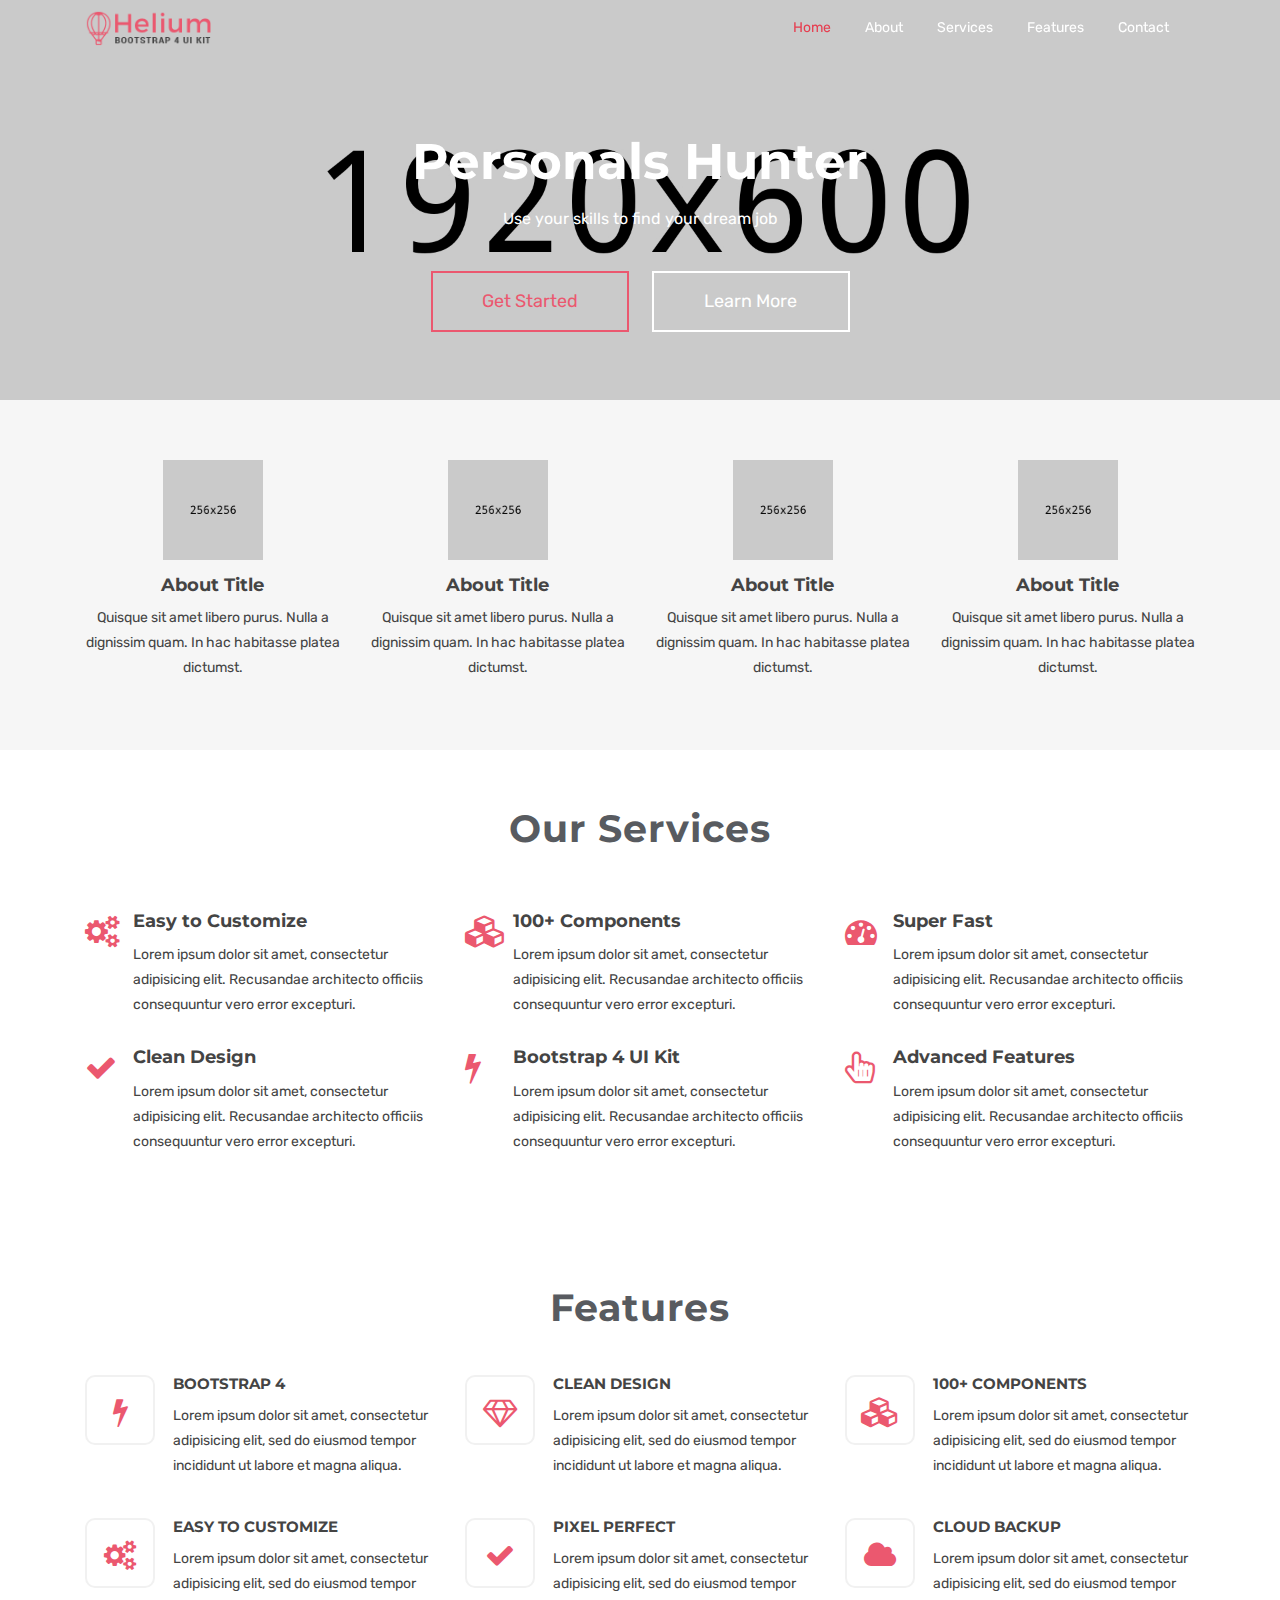
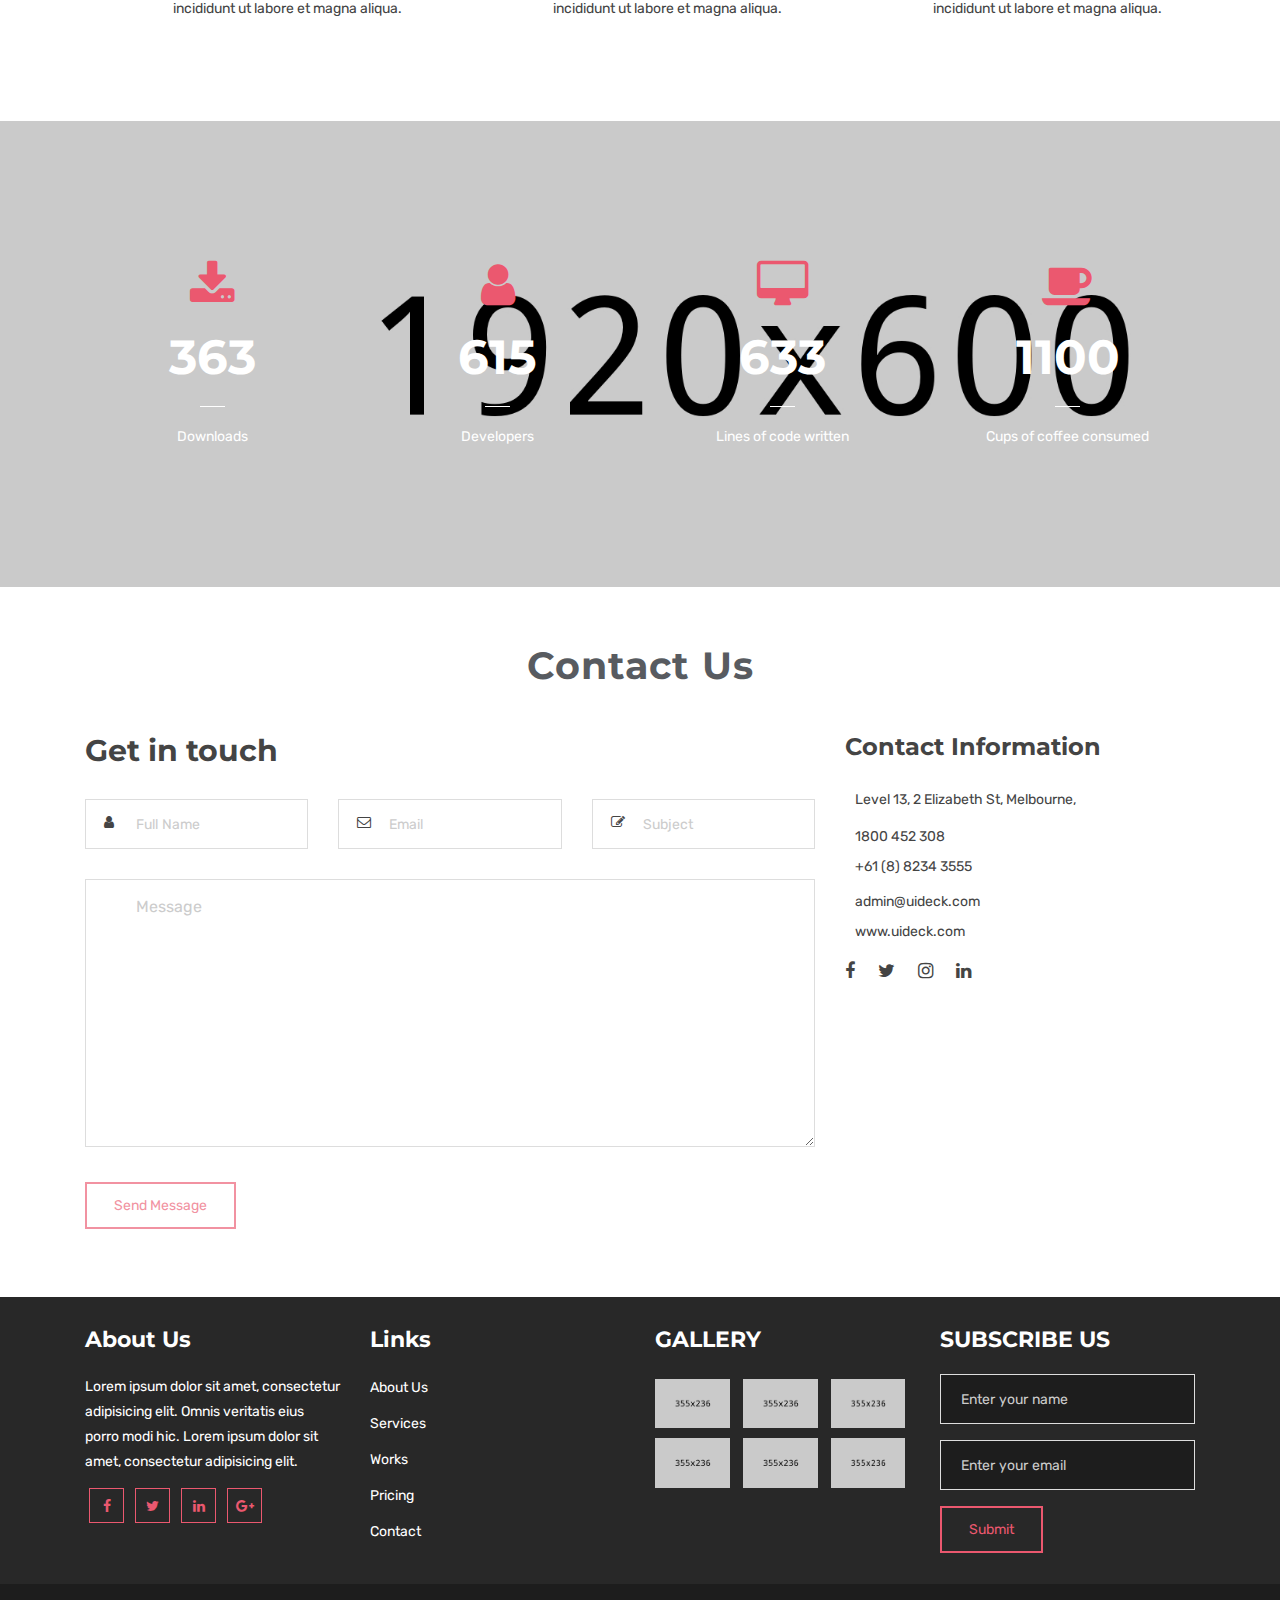
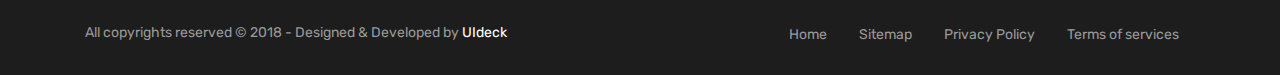
<file: www/index.html>
<!DOCTYPE html>
<html lang="en">
  <head>
    <!-- Required meta tags -->
    <meta charset="utf-8">
    <meta name="viewport" content="width=device-width, initial-scale=1, shrink-to-fit=no">

    <title>Helium - Bootstrap 4 Onepage Template</title>

    <!-- Bootstrap CSS -->
    <link rel="stylesheet" type="text/css" href="css/bootstrap.min.css" >
    <!-- Font -->
    <link rel="stylesheet" type="text/css" href="css/font-awesome.min.css">
    <!-- Slicknav -->
    <link rel="stylesheet" type="text/css" href="css/slicknav.css">
    <!-- Owl carousel -->
    <link rel="stylesheet" type="text/css" href="css/owl.carousel.css">
    <link rel="stylesheet" type="text/css" href="css/owl.theme.css">
    <!-- Animate -->
    <link rel="stylesheet" type="text/css" href="css/animate.css">
    <!-- Main Style -->
    <link rel="stylesheet" type="text/css" href="css/main.css">
    <!-- Extras Style -->
    <link rel="stylesheet" type="text/css" href="css/extras.css">
    <!-- Responsive Style -->
    <link rel="stylesheet" type="text/css" href="css/responsive.css">

  </head>
  <body>

    <!-- Header Area wrapper Starts -->
    <header id="header-wrap">
      <!-- Navbar Start -->
      <nav class="navbar navbar-expand-lg fixed-top scrolling-navbar indigo">
        <div class="container">
          <!-- Brand and toggle get grouped for better mobile display -->
          <div class="navbar-header">
            <button class="navbar-toggler" type="button" data-toggle="collapse" data-target="#main-navbar" aria-controls="main-navbar" aria-expanded="false" aria-label="Toggle navigation">
              <span class="navbar-toggler-icon"></span>
              <span class="icon-menu"></span>
              <span class="icon-menu"></span>
              <span class="icon-menu"></span>
            </button>
            <a href="index.html" class="navbar-brand"><img src="img/logo.png" alt=""></a>
          </div>
          <div class="collapse navbar-collapse" id="main-navbar">
            <ul class="navbar-nav mr-auto w-100 justify-content-end clearfix">
              <li class="nav-item active">
                <a class="nav-link" href="#sliders">
                  Home
                </a>
              </li>
              <li class="nav-item">
                <a class="nav-link" href="#about">
                  About
                </a>
              </li>
              <li class="nav-item">
                <a class="nav-link" href="#services">
                  Services
                </a>
              </li>
              <li class="nav-item">
                <a class="nav-link" href="#feature">
                  Features
                </a>
              </li>
              <li class="nav-item">
                <a class="nav-link" href="#contact">
                  Contact
                </a>
              </li>
            </ul>
          </div>
        </div>

        <!-- Mobile Menu Start -->
        <ul class="mobile-menu navbar-nav">
          <li>
            <a class="page-scroll" href="#sliders">
              Home
            </a>
          </li>
          <li>
            <a class="page-scroll" href="#about">
              About
            </a>
          </li>
          <li>
            <a class="page-scroll" href="#services">
              Services
            </a>
          </li>
          <li>
            <a class="page-scroll" href="#feature">
              Features
            </a>
          </li>
          <li>
            <a class="page-scroll" href="#contact">
              Contact
            </a>
          </li>
        </ul>
        <!-- Mobile Menu End -->

      </nav>
      <!-- Navbar End -->

      <!-- sliders -->
      <div id="sliders">
        <div class="full-width">
          <!-- light slider -->
          <div id="light-slider" class="carousel slide">
            <div id="carousel-area">
              <div id="carousel-slider" class="carousel slide" data-ride="carousel">
                <ol class="carousel-indicators">
                  <li data-target="#carousel-slider" data-slide-to="0" class="active"></li>
                  <li data-target="#carousel-slider" data-slide-to="1"></li>
                  <li data-target="#carousel-slider" data-slide-to="2"></li>
                </ol>
                <div class="carousel-inner" role="listbox">
                  <div class="carousel-item active">
                    <img src="img/slider/bg-1.jpg" alt="">
                    <div class="carousel-caption">
                      <h3 class="slide-title animated fadeInDown"><span>Personals Hunter</span></h3>
                      <h5 class="slide-text animated fadeIn">
                        Use your skills to find your dream job 
                        
                      </h5>
                      <a href="http://127.0.0.1:7840/#tab-5445-2" target="blank" class="btn btn-lg btn-common animated fadeInUp">Get Started</a>
                      <a href="#" class="btn btn-lg btn-border animated fadeInUp">Learn More</a>
                    </div>
                  </div>
                 <!-- <div class="carousel-item">
                    <img src="img/slider/bg-2.jpg" alt="">
                    <div class="carousel-caption">
                      <h3 class="slide-title animated fadeInDown"><span>Cutting-edge</span> Features</h3>
                      <h5 class="slide-text animated fadeIn">Lorem ipsum dolor sit amet, consectetuer adipiscing elit<br> Curabitur ultricies nisi Nam eget dui. Etiam rhoncus</h5>
                      <a href="#" class="btn btn-lg btn-common animated fadeInUp">Download Now</a>
                    </div>
                  </div>
                  <div class="carousel-item">
                    <img src="img/slider/bg-3.jpg" alt="">
                    <div class="carousel-caption">
                      <h3 class="slide-title animated fadeInDown"><span>100+</span> UI Blocks & Components</h3>
                      <h5 class="slide-text animated fadeIn">Lorem ipsum dolor sit amet, consectetuer adipiscing elit<br> Curabitur ultricies nisi Nam eget dui. Etiam rhoncus</h5>
                      <a href="#" class="btn btn-lg btn-border animated fadeInUp">Get Started</a>
                      <a href="#" class="btn btn-lg btn-common animated fadeInUp">Download</a>
                    </div>
                  </div>-->
                </div>
           <!--     <a class="carousel-control-prev" href="#carousel-slider" role="button" data-slide="prev">
                  <i class="fa fa-chevron-left"></i>
                </a>
                <a class="carousel-control-next" href="#carousel-slider" role="button" data-slide="next">
                  <i class="fa fa-chevron-right"></i>
                </a>-->
              </div>
            </div>
          </div>
        </div>
      </div>
      <!-- End sliders -->

    </header>
    <!-- Header Area wrapper End -->

    <!-- About Section Start -->
    <div id="about" class="section-padding">
      <div class="container">
        <div class="row">
          <div class="col-lg-3 col-md-6 col-xs-12">
            <div class="about block text-center">
              <img src="img/about/img1.png" alt="">
              <h5><a href="#">About Title</a></h5>
              <p>Quisque sit amet libero purus. Nulla a dignissim quam. In hac habitasse platea dictumst.</p>
            </div>
          </div>
          <div class="col-lg-3 col-md-6 col-xs-12">
            <div class="about block text-center">
              <img src="img/about/img2.png" alt="">
              <h5><a href="#">About Title</a></h5>
              <p>Quisque sit amet libero purus. Nulla a dignissim quam. In hac habitasse platea dictumst.</p>
            </div>
          </div>
          <div class="col-lg-3 col-md-6 col-xs-12">
            <div class="about block text-center">
              <img src="img/about/img3.png" alt="">
              <h5><a href="#">About Title</a></h5>
              <p>Quisque sit amet libero purus. Nulla a dignissim quam. In hac habitasse platea dictumst.</p>
            </div>
          </div>
          <div class="col-lg-3 col-md-6 col-xs-12">
            <div class="about block text-center">
              <img src="img/about/img4.png" alt="">
              <h5><a href="#">About Title</a></h5>
              <p>Quisque sit amet libero purus. Nulla a dignissim quam. In hac habitasse platea dictumst.</p>
            </div>
          </div>
        </div>
      </div>
    </div>
    <!-- About Section End -->

    <!-- Services Section Start -->
    <section id="services" class="section-padding">
      <div class="container">
        <div class="row">
          <div class="col-md-12">
            <h2 class="section-title wow fadeInDown animated" data-wow-delay="0.3s">Our Services</h2>
          </div>
        </div>
        <div class="row">
          <!-- Start Service Icon 1 -->
          <div class="col-md-6 col-lg-4 col-xs-12">
            <div class="service-box">
              <div class="service-icon">
                <i class="fa fa-cogs"></i>
              </div>
              <div class="service-content">
                <h4><a href="#">Easy to Customize</a></h4>
                <p>
                  Lorem ipsum dolor sit amet, consectetur adipisicing elit. Recusandae architecto officiis consequuntur vero error excepturi.
                </p>
              </div>
            </div>
          </div>
          <!-- End Service Icon 1 -->

          <!-- Start Service Icon 2 -->
          <div class="col-md-6 col-lg-4 col-xs-12">
            <div class="service-box">
              <div class="service-icon">
                <i class="fa fa-cubes"></i>
              </div>
              <div class="service-content">
                <h4><a href="#">100+ Components</a></h4>
                <p>
                  Lorem ipsum dolor sit amet, consectetur adipisicing elit. Recusandae architecto officiis consequuntur vero error excepturi.
                </p>
              </div>
            </div>
          </div>
          <!-- End Service Icon 2 -->

          <!-- Start Service Icon 3 -->
          <div class="col-md-6 col-lg-4 col-xs-12">
            <div class="service-box">
              <div class="service-icon">
                <i class="fa fa-tachometer"></i>
              </div>
              <div class="service-content">
                <h4><a href="#">Super Fast</a></h4>
                <p>
                  Lorem ipsum dolor sit amet, consectetur adipisicing elit. Recusandae architecto officiis consequuntur vero error excepturi.
                </p>
              </div>
            </div>
          </div>
          <!-- End Service Icon 3 -->

          <!-- Start Service Icon 4 -->
          <div class="col-md-6 col-lg-4 col-xs-12">
            <div class="service-box">
              <div class="service-icon">
                <i class="fa fa-check"></i>
              </div>
              <div class="service-content">
                <h4><a href="#">Clean Design</a></h4>
                <p>
                  Lorem ipsum dolor sit amet, consectetur adipisicing elit. Recusandae architecto officiis consequuntur vero error excepturi.
                </p>
              </div>
            </div>
          </div>
          <!-- End Service Icon 4 -->

          <!-- Start Service Icon 5 -->
          <div class="col-md-6 col-lg-4 col-xs-12">
            <div class="service-box">
              <div class="service-icon">
                <i class="fa fa-flash"></i>
              </div>
              <div class="service-content">
                <h4><a href="#">Bootstrap 4 UI Kit</a></h4>
                <p>
                  Lorem ipsum dolor sit amet, consectetur adipisicing elit. Recusandae architecto officiis consequuntur vero error excepturi.
                </p>
              </div>
            </div>
          </div>
          <!-- End Service Icon 5 -->
          
          <!-- Start Service Icon 6 -->
          <div class="col-md-6 col-lg-4 col-xs-12">
            <div class="service-box">
              <div class="service-icon">
                <i class="fa fa-hand-pointer-o"></i>
              </div>
              <div class="service-content">
                <h4><a href="#">Advanced Features</a></h4>
                <p>
                  Lorem ipsum dolor sit amet, consectetur adipisicing elit. Recusandae architecto officiis consequuntur vero error excepturi.
                </p>
              </div>
            </div>
          </div>
          <!-- End Service Icon 6 -->
        </div>
      </div>
    </section>
    <!-- Services Section End -->

    <!-- Portfolio Section -->
    <!-- Portfolio Section Ends -->

     <!-- Feature Section Start -->
    <div id="feature" class="section-padding">
      <div class="container">
        <div class="row">
          <div class="col-md-12">
            <h2 class="section-title wow fadeInDown animated" data-wow-delay="0.3s">Features</h2>
          </div>
        </div>
        <div class="row">
          <!-- Start featured -->
          <div class="col-lg-4 col-md-6 col-xs-12">
            <div class="featured-box-item">
              <div class="featured-icon">
                <i class="fa fa-bolt"></i>
              </div>
              <div class="featured-content">
                <h4>Bootstrap 4</h4>
                <p>Lorem ipsum dolor sit amet, consectetur adipisicing elit, sed do eiusmod tempor incididunt ut labore et magna aliqua.</p>
              </div>
            </div>
          </div>
          <!-- End featured -->
          
          <!-- Start featured -->
          <div class="col-lg-4 col-md-6 col-xs-12">
            <div class="featured-box-item">
              <div class="featured-icon">
                <i class="fa fa-diamond"></i>
              </div>
              <div class="featured-content">
                <h4>Clean Design</h4>
                <p>Lorem ipsum dolor sit amet, consectetur adipisicing elit, sed do eiusmod tempor incididunt ut labore et magna aliqua.</p>
              </div>
            </div>
          </div>
          <!-- End featured -->

          <!-- Start featured -->
          <div class="col-lg-4 col-md-6 col-xs-12">
            <div class="featured-box-item">
              <div class="featured-icon">
                <i class="fa fa-cubes"></i>
              </div>
              <div class="featured-content">
                <h4>100+ Components</h4>
                <p>Lorem ipsum dolor sit amet, consectetur adipisicing elit, sed do eiusmod tempor incididunt ut labore et magna aliqua.</p>
              </div>
            </div>
          </div>
          <!-- End featured -->

          <!-- Start featured -->
          <div class="col-lg-4 col-md-6 col-xs-12">
            <div class="featured-box-item">
              <div class="featured-icon">
                <i class="fa fa-cogs"></i>
              </div>
              <div class="featured-content">
                <h4>Easy to Customize</h4>
                <p>Lorem ipsum dolor sit amet, consectetur adipisicing elit, sed do eiusmod tempor incididunt ut labore et magna aliqua.</p>
              </div>
            </div>
          </div>
          <!-- End featured -->

          <!-- Start featured -->
          <div class="col-lg-4 col-md-6 col-xs-12">
            <div class="featured-box-item">
              <div class="featured-icon">
                <i class="fa fa-check"></i>
              </div>
              <div class="featured-content">
                <h4>Pixel Perfect</h4>
                <p>Lorem ipsum dolor sit amet, consectetur adipisicing elit, sed do eiusmod tempor incididunt ut labore et magna aliqua.</p>
              </div>
            </div>
          </div>
          <!-- End featured -->

          <!-- Start featured -->
          <div class="col-lg-4 col-md-6 col-xs-12">
            <div class="featured-box-item">
              <div class="featured-icon">
                <i class="fa fa-cloud"></i>
              </div>
              <div class="featured-content">
                <h4>Cloud Backup</h4>
                <p>Lorem ipsum dolor sit amet, consectetur adipisicing elit, sed do eiusmod tempor incididunt ut labore et magna aliqua.</p>
              </div>
            </div>
          </div>
          <!-- End featured -->
        </div>
      </div>
    </div>
    <!-- Feature Section End -->

    <!-- facts Section Start -->
    <div id="counter">
      <div class="container">
        <div class="row count-to-sec">
          <div class="col-lg-3 col-md-6 col-xs-12 count-one">
            <span class="icon"><i class="fa fa-download"> </i></span>
            <h3 class="timer count-value" data-to="561" data-speed="1000">561</h3>
            <hr class="width25-divider">
            <small class="count-title">Downloads</small>
          </div>

          <div class="col-lg-3 col-md-6 col-xs-12 count-one">
            <span class="icon"><i class="fa fa-user"> </i></span>
            <h3 class="timer count-value" data-to="950" data-speed="1000">950</h3>
            <hr class="width25-divider">
            <small class="count-title">Developers</small>
          </div>

          <div class="col-lg-3 col-md-6 col-xs-12 count-one">
            <span class="icon"><i class="fa fa-desktop"> </i></span>
            <h3 class="timer count-value" data-to="978" data-speed="1000">978</h3>
            <hr class="width25-divider">
            <small class="count-title">Lines of code written</small>
          </div>

          <div class="col-lg-3 col-md-6 col-xs-12 count-one">
            <span class="icon"><i class="fa fa-coffee"> </i></span>
            <h3 class="timer count-value" data-to="1700" data-speed="1000">1700</h3>
            <hr class="width25-divider">
            <small class="count-title">Cups of coffee consumed</small>
          </div>
        </div>
      </div>
    </div>
    <!-- facts Section End -->
    
    <!-- Contact Form Section Start -->
    <section id="contact" class="contact-form section-padding">
      <div class="container">
        <div class="row">
          <div class="col-md-12">
            <h2 class="section-title wow fadeInDown animated" data-wow-delay="0.3s">Contact Us</h2>
          </div>
        </div>
        <div class="row">
          <div class="col-lg-8 col-md-6 col-xs-12">
            <h3 class="title-head text-left">Get in touch</h3>
            <form class="contact-form" data-toggle="validator">
              <div class="row">
                <div class="col-lg-4 col-md-12 col-xs-12">
                  <div class="form-group">
                    <i class="contact-icon fa fa-user"></i>
                    <input type="text" class="form-control" id="name" placeholder="Full Name" required data-error="Please enter your name">
                    <div class="help-block with-errors"></div>
                  </div>
                </div>
                <div class="col-lg-4 col-md-12 col-xs-12">
                  <div class="form-group">
                    <i class="contact-icon fa fa-envelope-o"></i>
                    <input type="email" class="form-control" id="email" placeholder="Email" required data-error="Please enter your email">
                    <div class="help-block with-errors"></div>
                  </div>
                </div>
                <div class="col-lg-4 col-md-12 col-xs-12">
                  <div class="form-group">
                    <i class="contact-icon fa fa-pencil-square-o"></i>
                    <input type="text" class="form-control" id="subject" placeholder="Subject" required data-error="Please enter your Subject">
                    <div class="help-block with-errors"></div>
                  </div>
                </div>
                <div class="col-lg-12 col-md-12 col-xs-12">
                  <textarea class="form-control" id="message" rows="4" placeholder="Message" required data-error="Please enter your message"></textarea>
                  <div class="help-block with-errors"></div>
                  <button type="submit" id="form-submit" class="btn btn-common btn-form-submit">Send Message</button>
                  <div id="msgSubmit" class="h3 text-center hidden"></div>
                  <div class="clearfix"></div>
                </div>
              </div>
            </form>
          </div>

          <div class="col-lg-4 col-md-6 col-xs-12">
            <h4 class="contact-info-title text-left">Contact Information</h4>
            <div class="contact-info">
              <address>
              <i class="lni-map-marker icons cyan-color contact-info-icon"></i>
              Level 13, 2 Elizabeth St, Melbourne,
            </address>
              <div class="tel-info">
                <a href="tel:1800452308"><i class="lni-mobile icons cyan-color contact-info-icon"></i>1800 452 308</a>
                <a href="tel:+61(8)82343555"><i class="lni-phone icons cyan-color contact-info-icon"></i>+61 (8) 8234 3555</a>
              </div>
              <a href="mailto:hello@spiritapp.com"><i class="lni-envelope icons cyan-color contact-info-icon"></i>admin@uideck.com</a>
              <a href="#"><i class="lni-tab icons cyan-color contact-info-icon"></i>www.uideck.com</a>
              <ul class="social-links">
                <li>
                  <a href="#" class="fa fa-facebook"></a>
                </li>
                <li>
                  <a href="#" class="fa fa-twitter"></a>
                </li>
                <li>
                  <a href="#" class="fa fa-instagram"></a>
                </li>
                <li>
                  <a href="#" class="fa fa-linkedin"></a>
                </li>
              </ul>
            </div>
          </div>
        </div>
      </div>
    </section>
    <!-- Contact Form Section End -->

	  <!-- Footer Section -->
    <footer class="footer">
      <!-- Container Starts -->
      <div class="container">
        <!-- Row Starts -->
        <div class="row section">
          <!-- Footer Widget Starts -->
          <div class="footer-widget col-lg-3 col-md-6 col-xs-12 wow fadeIn">
            <h3 class="small-title">
              About Us
            </h3>
            <p>
              Lorem ipsum dolor sit amet, consectetur adipisicing elit. Omnis veritatis eius porro modi hic. Lorem ipsum dolor sit amet, consectetur adipisicing elit.
            </p>
            <div class="social-footer">
              <a href="#"><i class="fa fa-facebook icon-round"></i></a>
              <a href="#"><i class="fa fa-twitter icon-round"></i></a>
              <a href="#"><i class="fa fa-linkedin icon-round"></i></a>
              <a href="#"><i class="fa fa-google-plus icon-round"></i></a>
            </div>
          </div>
          <!-- Footer Widget Ends -->

          <!-- Footer Widget Starts -->
          <div class="footer-widget col-lg-3 col-md-6 col-xs-12 wow fadeIn" data-wow-delay=".2s">
            <h3 class="small-title">
              Links
            </h3>
            <ul class="menu">
              <li><a href="#">About Us</a></li>
              <li><a href="#">Services</a></li>
              <li><a href="#">Works</a></li>
              <li><a href="#">Pricing</a></li>
              <li><a href="#">Contact</a></li>
            </ul>
          </div>
          <!-- Footer Widget Ends -->

          <!-- Footer Widget Starts -->
          <div class="footer-widget col-lg-3 col-md-6 col-xs-12 wow fadeIn" data-wow-delay=".5s">
            <h3 class="small-title">
              GALLERY
            </h3>
            <div class="plain-flicker-gallery">
              <a href="#"><img src="img/flicker/img1.jpg" alt=""></a>
              <a href="#"><img src="img/flicker/img2.jpg" alt=""></a>
              <a href="#"><img src="img/flicker/img3.jpg" alt=""></a>
              <a href="#"><img src="img/flicker/img4.jpg" alt=""></a>
              <a href="#"><img src="img/flicker/img5.jpg" alt=""></a>
              <a href="#"><img src="img/flicker/img6.jpg" alt=""></a>
            </div>
          </div>
          <!-- Footer Widget Ends -->

          <!-- Footer Widget Starts -->
          <div class="footer-widget col-lg-3 col-md-6 col-xs-12 wow fadeIn" data-wow-delay=".8s">
            <h3 class="small-title">
              SUBSCRIBE US
            </h3>
            <div class="contact-us">
              <form>
                <div class="form-group">
                  <input type="text" class="form-control" id="exampleInputName2" placeholder="Enter your name">
                </div>
                <div class="form-group">
                  <input type="email" class="form-control" id="exampleInputEmail2" placeholder="Enter your email">
                </div>
                <button type="submit" class="btn btn-common">Submit</button>
              </form>
            </div>
          </div>
          <!-- Footer Widget Ends -->
        </div>
        <!-- Row Ends -->
      </div>
      <!-- Container Ends -->

      <!-- Copyright -->
      <div id="copyright">
        <div class="container">
          <div class="row">
            <div class="col-lg-6 col-md-6 col-xs-12">
              <p class="copyright-text">All copyrights reserved © 2018 - Designed &amp; Developed by <a rel="nofollow" href="https://uideck.com">UIdeck</a>
              </p>
            </div>
            <div class="col-lg-6 col-md-6 col-xs-12">
              <ul class="nav nav-inline  justify-content-end ">
                <li class="nav-item">
                  <a class="nav-link active" href="#">Home</a>
                </li>
                <li class="nav-item">
                  <a class="nav-link" href="#">Sitemap</a>
                </li>
                <li class="nav-item">
                  <a class="nav-link" href="#">Privacy Policy</a>
                </li>
                <li class="nav-item">
                  <a class="nav-link" href="#">Terms of services</a>
                </li>
              </ul>
            </div>
          </div>
        </div>
      </div>
      <!-- Copyright  End-->

    </footer>
    <!-- Footer Section End-->

    <!-- Go to Top Link -->
    <a href="#" class="back-to-top">
      <i class="fa fa-arrow-up"></i>
    </a>
    
    <!-- Preloader -->
    <div id="preloader">
      <div class="loader" id="loader-1"></div>
    </div>
    <!-- End Preloader -->
    
    <!-- jQuery first, then Popper.js, then Bootstrap JS -->
    <script src="js/jquery-min.js"></script>
    <script src="js/popper.min.js"></script>
    <script src="js/bootstrap.min.js"></script>
    <script src="js/owl.carousel.min.js"></script>
    <script src="js/jquery.mixitup.js"></script>
    <script src="js/jquery.countTo.js"></script>
    <script src="js/jquery.nav.js"></script>
    <script src="js/scrolling-nav.js"></script>
    <script src="js/jquery.easing.min.js"></script>
    <script src="js/jquery.slicknav.js"></script>
    <script src="js/form-validator.min.js"></script>
    <script src="js/contact-form-script.js"></script>
    <script src="js/main.js"></script>
      
  </body>
</html>
</file>
<file: www/css/extras.css>
.section-title {
  color: #585b60;
  font-size: 38px;
  text-align: center;
  letter-spacing: 1px;
  line-height: 1;
  margin-bottom: 48px;
  padding: 0 10px;
  position: relative;
}
.section-padding{
  padding: 60px 0!important;
}
.controls{
	padding: 0px!important;
}
#about{
	background: #F6F6F6;
}
#team{
	background: #F6F6F6;
}
.form-control:focus {
  box-shadow: none;
  outline: none;
}
a a:focus {
  outline: none;
}
.navbar-brand {
  position: relative;
  padding: 0px;
}
.top-nav-collapse {
  background: #fff;
  z-index: 999999;
  top: 0px !important;
  min-height: 58px;
  box-shadow: 0px 3px 6px 3px rgba(0, 0, 0, 0.06);
  -webkit-animation-duration: 1s;
  animation-duration: 1s;
  -webkit-animation-fill-mode: both;
  animation-fill-mode: both;
  -webkit-animation-name: fadeInDown;
  animation-name: fadeInDown;
  background: #fff !important;
}

.top-nav-collapse .navbar-brand {
  top: 0px;
}

.top-nav-collapse .navbar-brand img {
  width: 65%;
}

.top-nav-collapse .navbar-nav .nav-link {
  color: #585b60 !important;
  margin-top: 0px !important;
  margin-bottom: 0px !important;
}

.top-nav-collapse .navbar-nav .nav-link:hover {
  cursor: pointer;
  color: #E63D4F !important;
}

.top-nav-collapse .navbar-nav li.active a.nav-link {
  color: #E63D4F !important;
}

.indigo {
  background: transparent;
}
.navbar-brand img {
  width: 68%;
}
.navbar-expand-lg .navbar-nav li a:hover,
.navbar-expand-lg .navbar-nav li .active > a,
.navbar-expand-lg .navbar-nav li a:focus {
  color: #E63D4F;
  outline: none;
}

.navbar-expand-lg .navbar-nav .active > .nav-link,
.navbar-expand-lg .navbar-nav .nav-link.active,
.navbar-expand-lg .navbar-nav .nav-link.open,
.navbar-expand-lg .navbar-nav .open > .nav-link {
  color: #E63D4F !important;
}

.navbar-expand-lg .navbar-nav .nav-link:focus,
.navbar-expand-lg .navbar-nav .nav-link:hover {
  color: #E63D4F !important;
}

.navbar {
  padding: 0;
}

.navbar li.active a.nav-link {
  color: #E63D4F;
}

.fadeInUpMenu {
  -webkit-animation-name: fadeInUpMenu;
  animation-name: fadeInUpMenu;
}

.slicknav_btn {
  border-color: #E63D4F;
}

.slicknav_menu .slicknav_icon-bar {
  background: #E63D4F;
}

/* only small tablets */
@media (min-width: 768px) and (max-width: 991px) {
  #nav-main li a.nav-link {
    padding-top: 18px;
  }
}

.navbar-toggler {
  display: none;
}

.mobile-menu {
  display: none;
}

.slicknav_menu {
  display: none;
}

@media screen and (max-width: 991px) {
  .navbar-header {
    width: 100%;
  }
  .navbar-brand {
    position: absolute;
    padding: 15px 15px;
    top: 0;
  }
  .navbar-brand img {
    width: 75%;
  }
  .slicknav_menu {
    display: block;
  }
  .slicknav_nav a:hover,
  .slicknav_nav a:focus,
  .slicknav_nav .active {
    color: #FD6E74;
    outline: none;
    background: #f8f9fa;
  }
}

@media screen and (max-width: 768px) {
  .navbar-header {
    width: 100%;
  }
  .navbar-brand {
    position: absolute;
    padding: 7px 15px;
    top: 0;
  }
  .navbar-brand img {
    width: 48%;
  }
  #mobile-menu {
    display: none;
  }
  .slicknav_menu {
    display: block;
  }
  .slicknav_nav .active a {
    background: #E91E63;
    color: #fff;
  }
  .slicknav_nav a:hover,
  .slicknav_nav a:focus,
  .slicknav_nav .active {
    color: #E63D4F;
    outline: none;
    background: #f8f9fa;
  }
}
/* ScrollToTop */
a.back-to-top {
  display: none;
  position: fixed;
  bottom: 18px;
  right: 15px;
  text-decoration: none;
}

a.back-to-top i {
  display: block;
  font-size: 22px;
  width: 40px;
  height: 40px;
  line-height: 40px;
  color: #fff;
  background: #E63D4F;
  border-radius: 2px;
  text-align: center;
  transition: all 0.2s ease-in-out;
  -moz-transition: all 0.2s ease-in-out;
  -webkit-transition: all 0.2s ease-in-out;
  -o-transition: all 0.2s ease-in-out;
  box-shadow: 0 0 4px rgba(0, 0, 0, 0.14), 0 4px 8px rgba(0, 0, 0, 0.28);
}

a.back-to-top:hover, a.back-to-top:focus {
  text-decoration: none;
}

/* Preloader */
#preloader {
  position: fixed;
  top: 0;
  left: 0;
  right: 0;
  bottom: 0;
  background-color: #fff;
  z-index: 9999999;
}

.loader {
  top: 50%;
  width: 50px;
  height: 50px;
  border-radius: 100%;
  position: relative;
  margin: 0 auto;
}

#loader-1:before, #loader-1:after {
  content: "";
  position: absolute;
  top: -10px;
  left: -10px;
  width: 100%;
  height: 100%;
  border-radius: 100%;
  border: 2px solid transparent;
  border-top-color: #E63D4F;
}

#loader-1:before {
  z-index: 100;
  animation: spin 1s infinite;
}

#loader-1:after {
  border: 2px solid #f2f2f2;
}

@keyframes spin {
  0% {
    -webkit-transform: rotate(0deg);
    -ms-transform: rotate(0deg);
    -o-transform: rotate(0deg);
    transform: rotate(0deg);
  }
  100% {
    -webkit-transform: rotate(360deg);
    -ms-transform: rotate(360deg);
    -o-transform: rotate(360deg);
    transform: rotate(360deg);
  }
}

/* / Sliders */

.carousel-post {
  margin-right: 15px;
}

.carousel-post h5 {
  margin-top: 20px;
}

#portfolio {
  background: #F6F6F6;
  width: 100%;
}

#portfolio .mix {
  padding: 0;
  display: none;
}

.controls {
  text-align: center;
  padding-bottom: 20px;
}

a:not([href]):not([tabindex]) {
  color: #222;
}

a:focus:not([href]):not([tabindex]), a:hover:not([href]):not([tabindex]) {
  color: #fff;
}
.controls .active {
  color: #fff !important;
  background: #E63D4F;
}
</file>
<file: www/css/responsive.css>
/* only small desktops */
@media (min-width: 992px) and (max-width: 1199px) {
  .top-nav-collapse .navbar-brand img {
    width: 48%;
  }
}

/* tablets */
@media (max-width: 991px) {
  .section-title {
    font-size: 30px;
    margin-bottom: 30px;
  }
  .pricing-table-item {
    margin-bottom: 30px;
  }
}

/* only small tablets */
@media (min-width: 768px) and (max-width: 991px) {
  .section-title {
    font-size: 26px;
    margin-bottom: 30px;
  }
  .top-nav-collapse .navbar-brand img {
    width: 48%;
  }
  .pricing-table-item {
    margin-bottom: 30px;
  }
  .testimonial-item {
    padding: 10px;
  }
  .footer-widget {
    margin-bottom: 30px;
  }
  #copyright .nav-inline {
    line-height: 28px;
    text-align: left !important;
  }
  #copyright .nav-inline li a {
    padding: 0px 0px 0px 4px;
  }
}

/* mobile or only mobile */
@media (max-width: 767px) {
  .section-padding {
    padding: 50px 0;
  }
  .section-title {
    font-size: 22px;
    margin-bottom: 30px;
  }
  .top-nav-collapse .navbar-brand img {
    width: 48%;
  }
  .btn-lg {
    padding: 7px 14px;
    font-size: 11px;
  }
  .btn-border {
    font-size: 9px;
    padding: 5px 9px;
  }
  .navbar-brand img {
    margin: 5px 0;
    width: 48%;
  }
  #carousel-area .carousel-item .carousel-caption h3 {
    font-size: 12px;
  }
  #carousel-area .carousel-item .carousel-caption h5 {
    font-size: 10px;
  }
  #carousel-area .btn-lg{
    margin: 3px;
  }
  #carousel-area .carousel-control-next i, #carousel-area .carousel-control-prev i {
    border: none;
  }
  #carousel-area .carousel-control-next i:hover, #carousel-area .carousel-control-prev i:hover {
    background: transparent;
    border: none;
  }
  .portfoli-content::before {
    left: 30px;
  }
  .testimonial-item {
    padding: 0;
  }
  .client-item-wrapper img {
    width: 70%;
  }
  .pricing-table-item {
    margin-bottom: 30px;
  }
  .title-head, .contact-info-title {
    font-size: 22px;
  }
  .contact-form {
    margin-bottom: 30px;
  }
  .footer-widget {
    margin-bottom: 30px;
  }
  #copyright .nav-inline {
    line-height: 28px;
    text-align: left !important;
  }
  #copyright .nav-inline li a {
    padding: 0px 0px 0px 4px;
  }
}
</file>
<file: www/css/main.css>
/*
Product: Helium Bootstrap UI Kit
Author: UIdeck
Website: https://uideck.com
More Info: https://uideck.com/products/helium-ui-kit
*/
@import url("https://fonts.googleapis.com/css?family=Rubik:400,700|Montserrat:700");
/* Typography */
h1, h2, h3, h4, h5, h6 {
  color: #444;
  font-family: "Montserrat", sans-serif;
  font-weight: 700;
  letter-spacing: 0px;
  margin-top: 0;
}
.nav-tabs {
    border-bottom: none;
    display: none;
}
.tab-content {
   padding: 15px;
   border: 0px solid white;
}

h1 {
  font-size: 36px;
}

h2 {
  font-size: 30px;
}

h3 {
  font-size: 26px;
}

h4 {
  font-size: 22px;
}

h5 {
  font-size: 18px;
}

h6 {
  font-size: 16px;
}

a {
  color: #EB586F;
  -moz-transition: 0.2s ease-in;
  -o-transition: 0.2s ease-in;
  -webkit-transition: 0.2s ease-in;
  -ms-transition: 0.2s ease-in;
  transition: 0.2s ease-in;
  letter-spacing: 0px;
  outline: 0 !important;
}

a:hover, a:active, a:focus {
  color: #D14E63;
  text-decoration: none;
}

p {
  font-family: "Rubik", sans-serif;
  font-weight: 400;
  font-size: 14px;
  line-height: 25px;
  color: #444;
  letter-spacing: 0px;
  margin-bottom: 10px;
}

ul, li {
  list-style: none;
  padding: 0;
}

ul, ol {
  list-style: none;
  padding: 0;
}

.orderlist li {
  list-style: block;
  margin-left: 15px;
}

.unorderedlist li {
  list-style: inside;
}

.list-featured {
  list-style: none;
  padding: 0;
}

.list-featured li {
  position: relative;
  font-size: 14px;
  padding-left: 14px;
  margin-bottom: 7px;
}

.list-featured li:before {
  position: absolute;
  display: block;
  content: "";
  width: 6px;
  height: 6px;
  border-radius: 50%;
  left: 0;
  top: 7px;
  background-color: #EB586F;
}

.line-height-36 {
  line-height: 36px;
}

ol li {
  margin-bottom: 7px;
}

li {
  color: #444;
  font-size: 16px;
  line-height: 20px;
  letter-spacing: 0px;
}

blockquote {
  border-left: 0px solid #ddd;
}

blockquote p {
  font-size: 16px;
  font-weight: 400;
}

.blockquote-reverse {
  border-right: none;
}

strong {
  font-weight: 700;
}

.lead {
  font-size: 16px;
}

.text-left {
  text-align: left;
}

.text-center {
  text-align: center;
}

.text-right {
  text-align: right;
}

.text-default {
  color: #EB586F;
}

.bg-default {
  color: #444;
  background: #EB586F;
  padding: 3px 4px;
}

.bg-primary {
  color: #fff;
  background: #EB586F;
  padding: 3px 4px;
}

.bg-success {
  color: #fff;
  background: #87c056;
  padding: 3px 4px;
}

.bg-info {
  color: #fff;
  background: #4da5e2;
  padding: 3px 4px;
}

.bg-warning {
  color: #fff;
  background: #ffcc66;
  padding: 3px 4px;
}

.bg-danger {
  color: #fff;
  background: #ec7160;
  padding: 3px 4px;
}

/* / End Typography */
.demo_img {
  background: #f7f7f7;
  margin-bottom: 70px;
  margin-left: 1%;
  margin-right: 1%;
  padding-bottom: 20px;
  text-align: center;
}

.demo_img img {
  margin-bottom: 25px;
  max-width: 100%;
  position: relative;
  transition: all 0.3s ease;
  -moz-transition: all 0.3s ease;
  -webkit-transition: all 0.3s ease;
  -o-transition: all 0.3s ease;
}

.demo_img img:hover {
  opacity: 0.7;
}

.demo_img h3.demo-title {
  font-size: 18px;
  font-weight: 700;
  text-transform: uppercase;
  letter-spacing: 1px;
}

/* Headers */
.wrapper {
  background: #fff;
  padding-bottom: 60px;
}

.mtb-50 {
  margin-top: 50px;
  margin-bottom: 50px;
}

#content {
  padding-bottom: 60px;
}

.mb-60 {
  margin-bottom: 60px;
}

.space-right {
  margin-right: 25px;
}

.row-spacer {
  margin-bottom: 80px;
}

.page-header-title {
  padding-top: 60px;
  padding-bottom: 60px;
}

.page-header-title .heading-title {
  color: #444;
  font-size: 36px;
  letter-spacing: 3px;
  text-transform: uppercase;
  font-weight: 400;
}

.navbar-light .navbar-nav .nav-link {
  color: #fff;
}

.navbar-light .navbar-nav .nav-link:focus, .navbar-light .navbar-nav .nav-link:hover {
  color: #fff;
}

#headers .navbar {
  margin-bottom: 0;
}

#headers .header-caption {
  text-align: center;
  height: auto;
  text-shadow: none !important;
  top: 0;
  bottom: 0;
  padding: 0;
}

#headers .header-content {
  padding: 90px 0;
}

.header-title .text-primary {
  color: #EB586F !important;
}

.header-content header-title span {
  margin-bottom: 15px;
}

.header-content .header-text {
  margin-top: 15px;
  font-size: 14px;
  line-height: 30px;
}

.header-content .btn {
  margin: 15px;
}

/* Header Style 1*/
#header-style-1 {
  background-image: url("../img/bg/hero-1-bg.jpg");
  -webkit-background-size: cover;
  -moz-background-size: cover;
  background-size: cover;
  background-position: contain;
}

#header-style-1 .header-title {
  color: #fff;
}

#header-style-1 .header-text {
  color: #fff;
  line-height: 1.5;
}

#header-style-1 .content {
  min-height: 555px;
  height: auto;
}

#header-style-1 p.caption {
  padding: 6px;
  color: #444;
}

/* Header Style 2*/
.header-style-2 {
  background: #f4f6f9;
  padding-top: 80px;
}

.hero-content-v2 {
  margin-top: 144px;
}

.hero-content-v2 h3 {
  font-size: 24px;
  color: #2f3542;
  font-weight: 400;
}

.hero-content-v2 h3 strong {
  display: block;
  font-size: 48px;
  font-weight: 400;
  line-height: 62px;
  margin-bottom: 25px;
}

.hero-content-v2 p {
  color: #444;
  font-size: 18px;
  margin-bottom: 45px;
}

/* Header Style 3*/
.header-style-3 {
  background: url("../img/bg/hero-3-bg.jpg") no-repeat left center;
  background-size: cover;
  padding-top: 80px;
}

.header-style-3 .hero-content-v2 h3 {
  color: #fff;
}

.header-style-3 .hero-content-v2 p {
  color: #fff;
}

/* End Headers */
.section {
  padding: 30px 0;
}

/* Footer */
.footer-info {
  padding: 25px 0;
}

footer .social a {
  font-size: 14px;
  margin-left: 10px;
}

footer {
  background: #282828;
  color: #7C7C7C;
}

footer .small-title {
  margin-bottom: 20px;
  font-size: 22px;
  color: #fff;
}

footer ul {
  padding: 0;
  margin: 0;
  list-style: none;
}

footer ul li {
  line-height: 25px;
}

footer ul li a {
  color: #999;
  font-size: 14px;
}

footer .menu {
  color: #fff;
}

footer .plain-flicker-gallery {
  margin-right: -5px;
  margin-left: -5px;
}

footer .plain-flicker-gallery a {
  display: inline-block;
  width: 32%;
  font-size: 0px;
  padding: 5px;
}

footer .plain-flicker-gallery a img {
  width: 100%;
}

footer .contact-us .form-control {
  color: #999;
  font-size: 14px;
  margin-bottom: 15px;
  background: #1D1D1D;
  border-radius: 0px;
}

footer #copyright {
  background: #1D1D1D;
}

footer #copyright .row {
  padding: 10px 0;
}

footer #copyright .copyright-text,
footer #copyright .nav-inline {
  line-height: 38px;
  margin-bottom: 0;
}

.social-footer a i {
  font-size: 14px;
  height: 35px;
  text-align: center;
  display: inline-block;
  border: 1px solid #EB586F;
  line-height: 35px;
  margin: 4px;
  width: 35px;
  -webkit-transition: all 0.2s linear;
  -moz-transition: all 0.2s linear;
  -o-transition: all 0.2s linear;
  transition: all 0.2s linear;
}

.social-footer .fa-facebook:hover {
  background: #3b5998;
  color: #fff;
  border-color: #3b5998;
}

.social-footer .fa-twitter:hover {
  background: #55acee;
  color: #fff;
  border-color: #55acee;
}

.social-footer .fa-linkedin:hover {
  background: #007bb6;
  color: #fff;
  border-color: #007bb6;
}

.social-footer .fa-google-plus:hover {
  background: #dd4b39;
  color: #fff;
  border-color: #dd4b39;
}

.default-footer {
  background: #232935;
  padding-bottom: 100px;
  padding-top: 100px;
}

.copy-right {
  font-size: 12px;
  color: #bac0cb;
}

.dis-blk {
  display: block;
  margin-bottom: 30px;
}

.mb-40 {
  margin-bottom: 40px;
}

.footer-logo {
  width: auto;
}

.light-footer {
  background: #f7f7f7;
}

.light-footer p {
  color: #444;
}

.dark-footer {
  background: #222;
}

.dark-footer p {
  color: #ccc;
}

/* Footer Widgets */
.light-footer .widget-area {
  background: #fff;
}

.dark-footer .widget-area {
  background: #000;
}

.color-footer .widget-area {
  background: #D14E63;
}

footer .widget-title {
  text-align: left;
  margin-bottom: 30px;
}

.dark-footer .widget-title h4 {
  color: #fff;
}

.color-footer .widget-title h4 {
  color: #fff;
}

/* ==========================================================================
   Footer Style 2
   ========================================================================== */
footer .block-title {
  font-size: 20px;
  margin-bottom: 25px;
}

footer .footer-Content {
  background-color: #18191b;
  padding: 60px 0;
  color: #fff;
}

.footer-widget p {
  color: #fff;
}

.textwidget {
  font-size: 14px;
  font-weight: 300;
  line-height: 24px;
  color: #fff;
}

footer .menu {
  padding-left: 0;
}

footer .menu li {
  padding-bottom: 10px;
}

footer .menu li a {
  color: #fff;
}

footer .menu li a:hover {
  color: #D14E63;
}

.twitter-content ul li {
  margin-bottom: 10px;
  padding-bottom: 10px;
}

.twitter-content span {
  float: left;
  width: 224px;
}

.twitter-content span a {
  color: #EB586F;
}

.featured-list {
  margin: 0;
  padding: 0;
  display: inline-block;
}

.featured-list li {
  float: left;
  width: 80px;
  height: 80px;
  margin-right: 7px;
  margin-bottom: 7px;
  overflow: hidden;
  position: relative;
}

.bottom-social-icons a {
  color: #fff;
  text-align: center;
  width: 32px;
  line-height: 32px;
  border-radius: 50px;
  border: 1px solid #fff;
  display: inline-block;
  height: 32px;
  margin-left: 5px;
  position: relative;
  overflow: hidden;
}

#copyright {
  background-color: #1d1e20;
  padding: 20px 0 10px;
  color: #fff;
}

#copyright p {
  line-height: 34px;
  color: #999;
}

#copyright p a {
  color: #fff;
}

#copyright p a:hover {
  color: #D14E63;
}

.social-icon .facebook:hover {
  background-color: #3b5998;
  border-color: #3b5998;
}

.social-icon .twitter:hover {
  background-color: #55acee;
  border-color: #55acee;
}

.social-icon .dribble:hover {
  background-color: #D34836;
  border-color: #D34836;
}

.social-icon .flickr:hover {
  background-color: #ff0084;
  border-color: #ff0084;
}

.social-icon .youtube:hover {
  background-color: #CC181E;
  border-color: #CC181E;
}

.social-icon .google-plus:hover {
  background-color: #dd4b39;
  border-color: #dd4b39;
}

.social-icon .linkedin:hover {
  background-color: #007bb5;
  border-color: #007bb5;
}

.subscribe-box {
  margin-top: 18px;
}

.subscribe-box input[type="text"] {
  outline: none;
  color: #444;
  font-size: 12px;
  padding: 6px 12px;
  border: none;
  background: #fff;
  border-radius: 0px;
  -webkit-border-radius: 0px;
  -moz-border-radius: 0px;
  -o-border-radius: 0px;
  outline: none;
}

.subscribe-box input[type="submit"] {
  display: inline-block;
  text-decoration: none;
  color: #fff;
  font-size: 12px;
  background: #EB586F;
  text-transform: uppercase;
  border: none;
  padding: 7px 16px;
  border-radius: 0px;
  -webkit-border-radius: 0px;
  -moz-border-radius: 0px;
  -o-border-radius: 0px;
  transition: all 0.2s ease-in-out;
  -moz-transition: all 0.2s ease-in-out;
  -webkit-transition: all 0.2s ease-in-out;
  -o-transition: all 0.2s ease-in-out;
}

/* Buttons */
.space-bottom {
  margin-bottom: 15px;
}

.btn {
  font-weight: 400;
  font-size: 14px;
  letter-spacing: 0px;
  -moz-transition: 0.2s ease-in;
  -o-transition: 0.2s ease-in;
  -webkit-transition: 0.2s ease-in;
  -ms-transition: 0.2s ease-in;
  transition: 0.2s ease-in;
  border-radius: 0;
  padding: 9px 10px;
}

.btn span {
  margin-left: 10px;
  margin-right: 10px;
}

.btn:hover {
  background: transparent;
  cursor: pointer;
}

.btn-xl {
  font-size: 20px;
  padding: 9px 10px;
}

.btn-lg {
  font-size: 15px;
  padding: 10px 32px;
}

.btn-sm {
  font-size: 12px;
  padding: 7px 6px;
}

.btn-xs {
  font-size: 10px;
  padding: 5px 8px;
}

.btn-rounded {
  border-radius: 4px !important;
}

.btn-pill {
  border-radius: 50px !important;
}

.btn-link {
  color: #EB586F;
}

.btn-link:hover {
  color: #D14E63;
  text-decoration: none;
}

.btn-link:focus {
  color: #D14E63;
  text-decoration: none;
}

/* Default Button */
.btn-common, .btn-common:active, .btn-common:focus {
  color: #EB586F;
  border: 2px solid #EB586F;
  background: transparent;
}

.btn-common:hover {
  color: #fff;
  background: #EB586F;
  border: 2px solid #EB586F;
}

.btn-border {
  border: 2px solid #fff;
  color: #fff;
}

.btn-border:hover {
  background: rgba(255, 255, 255, 0.2);
  color: #ffffff;
  border-color: #ffffff;
}

.btn-radius {
  border-radius: 30px;
}

.btn-filled {
  background: #EB586F;
  border: 2px solid #EB586F;
  color: #fff;
}

.btn-filled:hover {
  background: #D14E63;
}

.btn-default-filled, .btn-default-filled:active, .btn-default-filled:focus {
  color: #fff;
  background: #EB586F;
  border: 2px solid #EB586F;
}

.btn-default-filled:hover {
  color: #fff;
  background: #D14E63;
  border: 2px solid #D14E63;
}

/* / End Default Button */
/* Success Button */
.btn-success, .btn-success:active, .btn-success:focus {
  color: #87c056;
  border: 2px solid #87c056;
  background: transparent;
}

.btn-success:hover {
  color: #fff;
  background: #87c056;
  border: 2px solid #87c056;
}

.btn-success-filled, .btn-success-filled:active, .btn-success-filled:focus {
  color: #fff;
  background: #87c056;
  border: 2px solid #87c056;
}

.btn-success-filled:hover {
  color: #fff;
  background: #74a44a;
  border: 2px solid #74a44a;
}

/* End Success Button */
/* Info Button */
.btn-info, .btn-info:active, .btn-info:focus {
  color: #4da5e2;
  border: 2px solid #4da5e2;
  background: transparent;
}

.btn-info:hover {
  color: #fff;
  background: #4da5e2;
  border: 2px solid #4da5e2;
}

.btn-info-filled, .btn-info-filled:active, .btn-info-filled:focus {
  color: #fff;
  background: #4da5e2;
  border: 2px solid #4da5e2;
}

.btn-info-filled:hover {
  color: #fff;
  background: #428fc4;
  border: 2px solid #428fc4;
}

/* End Info Button */
/* Warning Button */
.btn-warning, .btn-warning:active, .btn-warning:focus {
  color: #ffcc66;
  border: 2px solid #ffcc66;
  background: transparent;
}

.btn-warning:hover {
  color: #fff;
  background: #ffcc66;
  border: 2px solid #ffcc66;
}

.btn-warning-filled, .btn-warning-filled:active, .btn-warning-filled:focus {
  color: #fff;
  background: #ffcc66;
  border: 2px solid #ffcc66;
}

.btn-warning-filled:hover {
  color: #fff;
  background: #e1b459;
  border: 2px solid #e1b459;
}

/* End Warning Button */
/* Danger Button */
.btn-danger, .btn-danger:active, .btn-danger:focus {
  color: #ec7160;
  border: 2px solid #ec7160;
  background: transparent;
}

.btn-danger:hover {
  color: #fff;
  background: #ec7160;
  border: 2px solid #ec7160;
}

.btn-danger-filled, .btn-danger-filled:active, .btn-danger-filled:focus {
  color: #fff;
  background: #ec7160;
  border: 2px solid #ec7160;
}

.btn-danger-filled:hover {
  color: #fff;
  background: #cd6254;
  border: 2px solid #cd6254;
}

/* End Danger Button */
/* Paginations */
.pagination .btn {
  font-size: 14px;
  padding: 4px 10px;
  margin: 0 5px;
}

.pagination .btn-direction {
  font-size: 12px;
  padding: 5.5px 8px;
}

.pagination .btn-default {
  color: #EB586F;
  border: 1px solid #ddd;
  background: transparent;
}

.pagination .btn-default:hover {
  color: #fff;
  background: #EB586F;
  border: 1px solid #EB586F;
}

.pagination .btn-active {
  color: #fff !important;
  background: #EB586F !important;
  border: 1px solid #EB586F !important;
}

.pagination .btn-default-filled {
  color: #EB586F;
  background: #ddd;
  border: 1px solid #ddd;
}

.pagination .btn-default-filled:hover {
  color: #fff;
  background: #D14E63;
  border: 1px solid #D14E63;
}

/* End Paginations */
/*  Standard Buttons */
.button-title {
  border-bottom: 1px solid #ffffff;
  color: #ffffff;
  opacity: 0.2;
  text-align: left;
}

.button-title span {
  display: inline-block;
  font-size: 14px;
  margin-bottom: 20px;
  text-transform: uppercase;
}

.btn {
  font-size: 14px;
  padding: 11px 27px;
}

.btn:focus {
  outline: none;
}

.std-btn {
  margin-bottom: 20px;
}

.icon-cloud-download {
  margin-right: 13px;
  font-size: 16px;
  vertical-align: -2px;
}

.btn-primary {
  margin-right: 20px;
  border: none;
}

.learn-more .btn {
  text-transform: uppercase;
  font-size: 12px;
  font-weight: 700;
  letter-spacing: 2.33px;
}

.read-more .btn {
  font-weight: 600;
  min-width: 125px;
}

/* Small Buttons */
.btn-sm {
  font-size: 12px;
  min-width: 122px;
  padding: 5px 11px;
}

.learn-more .btn.btn-sm {
  font-size: 11px;
}

.read-more .btn.btn-sm {
  min-width: 94px;
}

/* large Buttons */
.btn-lg {
  font-size: 18px;
  min-width: 198px;
  padding: 15px 11px;
}

.learn-more .btn-lg {
  font-size: 17px;
}

.learn-more2 .btn-lg {
  min-width: 170px;
}

/*Extra large Buttons */
.btn-xlg {
  font-size: 22px;
  min-width: 233px;
  padding: 22px 27px;
  font-weight: 600;
}

.learn-more .btn-xlg {
  font-size: 19px;
}

.read-more .btn-xlg {
  min-width: 186px;
  font-size: 21px;
}

/* Navigations */
.bg-faded {
  background-color: transparent;
}

.bg-default {
  background: #F8F8F8;
  border: none;
}

.bg-default .navbar-nav .nav-link {
  color: #444;
}

.bg-black {
  background-color: #333;
}

.bg-black .navbar-nav .nav-link {
  color: #fff;
}

.navbar-fixed-top {
  border-radius: 0;
}

.navbar-brand {
  color: #ccc !important;
  font-size: 20px;
  line-height: 20px;
  font-weight: 700;
  padding: 20px 15px;
}

.navbar-brand img {
  max-width: 200px;
}

.navbar-light .navbar-brand, .navbar-light .navbar-toggler {
  color: #EB586F !important;
}

.navbar-toggle .icon-bar {
  background: #EB586F;
  width: 20px;
  height: 3px;
  border-radius: 5px;
  -webkit-border-radius: 5px;
  -moz-border-radius: 5px;
}

.navbar-collapse {
  text-align: center;
}

.navbar {
  padding: 0;
}

.dropdown-menu {
  padding: 10px 0px;
  border: 0;
  border-radius: 0;
}

.dropdown-item {
  padding: 10px 22px;
  font-size: 14px;
  width: 170px;
}

.dropdown-item:focus, .dropdown-item:hover {
  background: #EB586F;
  color: #fff;
}

.navbar-light .navbar-nav .nav-link:focus, .navbar-light .navbar-nav .nav-link:hover {
  color: #EB586F;
}

/* Default Navbar */
.navbar-nav .nav-link {
  color: #fff;
  font-size: 14px;
  margin-right: 18px;
  font-weight: 400;
  padding: 18px 0px;
}

.navbar-light .navbar-nav .nav-link:hover {
  color: #EB586F;
}

.navbar-light .navbar-nav .nav-link:hover:focus {
  color: #EB586F;
}

.navbar-light .navbar-nav > .active > a, .navbar-light .navbar-nav > .active > a:focus, .navbar-light .navbar-nav > .active > a:hover {
  color: #EB586F;
  background-color: transparent;
}

.navbar-light .navbar-nav > .open > a, .navbar-light .navbar-nav > .open > a:focus, .navbar-light .navbar-nav > .open > a:hover {
  color: #EB586F;
  background-color: transparent;
}

.navbar-light .navbar-toggle .icon-bar {
  background-color: #EB586F;
}

.navbar-light .navbar-toggle {
  border-color: transparent;
}

.navbar-light .navbar-toggle:hover, .navbar-light .navbar-toggle:focus {
  background-color: transparent;
}

/* / End Default Navbar */
.form-inline .form-control {
  margin: 0;
  color: #fff;
  border-radius: 50px;
  min-height: 42px;
  padding: 7px 20px;
  background: transparent;
}

.top_search_icon {
  position: absolute;
  top: 31px;
  right: 44px;
  color: #fff;
}

/* Navbar-1 */
.navbar-1 {
  border-radius: 0;
}

.navbar-1.navbar-light {
  background-color: #f7f7f7;
  border-color: transparent;
}

.navbar-inverse {
  background-color: #222;
  border-color: transparent;
}

/* Transparent Navigations */
.nav-bg-default {
  background: url("../images/nav-bg-default.jpg");
  background-repeat: no-repeat;
  background-size: cover;
  background-position: center;
}

.nav-bg-inverse {
  background: url("../images/nav-bg-inverse.jpg");
  background-repeat: no-repeat;
  background-size: cover;
  background-position: center;
}

.nav-bg-default .navbar {
  margin-bottom: 0;
  opacity: 0.8;
}

.nav-bg-inverse .navbar {
  margin-bottom: 0;
  opacity: 0.8;
}

.navbar-light-transparent {
  background-color: transparent !important;
}

.navbar-inverse-transparent {
  background-color: transparent !important;
}

.navbar-light-transparent.navbar-light .navbar-nav > li > a {
  color: #fff;
}

.navbar-light-transparent.navbar-light .navbar-nav > li > a:hover {
  color: #EB586F;
}

.navbar-light-transparent.navbar-light .navbar-nav > li > a:focus {
  color: #fff !important;
}

.navbar-light-transparent.navbar-light .navbar-nav > .active > a, .navbar-light-transparent.navbar-light .navbar-nav > .active > a:focus, .navbar-light-transparent.navbar-light .navbar-nav > .active > a:hover {
  color: #EB586F;
  background-color: transparent;
}

.navbar-light-transparent.navbar-light .navbar-nav > .open > a, .navbar-light-transparent.navbar-light .navbar-nav > .open > a:focus, .navbar-light-transparent.navbar-light .navbar-nav > .open > a:hover {
  color: #EB586F;
  background-color: transparent;
}

.navbar-light-transparent.navbar-light .navbar-toggle .icon-bar {
  background-color: #EB586F;
}

.navbar-light-transparent.navbar-light .navbar-toggle {
  border-color: transparent;
}

.navbar-light-transparent.navbar-light .navbar-toggle:hover, .navbar-light-transparent.navbar-light .navbar-toggle:focus {
  background-color: transparent;
}

.navbar-inverse-transparent.navbar-inverse .navbar-nav > li > a {
  color: #000;
}

.navbar-inverse-transparent.navbar-inverse .navbar-nav > li > a:hover {
  color: #EB586F;
}

.navbar-inverse-transparent.navbar-inverse .navbar-nav > li > a:focus {
  color: #000 !important;
}

.navbar-inverse-transparent.navbar-inverse .navbar-nav > .active > a, .navbar-inverse-transparent.navbar-inverse .navbar-nav > .active > a:focus, .navbar-inverse-transparent.navbar-inverse .navbar-nav > .active > a:hover {
  color: #EB586F;
  background-color: transparent;
}

.navbar-inverse-transparent.navbar-inverse .navbar-nav > .open > a, .navbar-inverse-transparent.navbar-inverse .navbar-nav > .open > a:focus, .navbar-inverse-transparent.navbar-inverse .navbar-nav > .open > a:hover {
  color: #EB586F;
  background-color: transparent;
}

.navbar-inverse-transparent.navbar-inverse .navbar-toggle .icon-bar {
  background-color: #EB586F;
}

.navbar-inverse-transparent .navbar-inverse .navbar-toggle {
  border-color: transparent;
}

.navbar-inverse-transparent.navbar-inverse .navbar-toggle:hover, .navbar-inverse-transparent.navbar-inverse .navbar-toggle:focus {
  background-color: transparent;
}

.form-inline .form-control {
  margin: 0;
  border-radius: 50px;
  min-height: 42px;
  padding: 7px 20px;
  background: transparent;
}

/* Top Menus */
.top-menu {
  background-color: #333;
}

.top-menu-inverse {
  background-color: #f7f7f7;
}

.top-menu p {
  margin-bottom: 0;
  padding: 9px 15px;
}

.top-menu-bg p {
  padding: 9px 0;
}

.top-menu-bg-inverse p {
  padding: 9px 0;
}

.top-menu a {
  color: #fff !important;
  font-size: 12px !important;
  margin-right: 10px;
  font-weight: 400;
}

.top-menu-inverse a {
  color: #444 !important;
}

.top-menu a:hover {
  color: #EB586F !important;
}

.top-menu .left i {
  margin-right: 5px;
}

.top-menu .right {
  float: right;
}

.top-menu .right a {
  margin: 0 0 0 15px;
}

.top-menu .right a i {
  margin-right: 5px;
}

.account-setting a {
  margin: 0 !important;
  padding: 6px;
}

.account-setting a i {
  margin-right: 5px;
}

.top-menu .container {
  padding: 0 30px;
}

.top-menu-bg a {
  color: #fff !important;
}

.top-menu-bg-inverse a {
  color: #000 !important;
}

.btn-top-menu {
  background: transparent;
  font-size: 10px !important;
  font-weight: 700;
  border: 2px solid #444;
  margin: -3px 0 0 10px;
  padding: 5px 0;
}

.btn-top-menu:hover {
  border: 2px solid #EB586F;
}

.btn-top-menu a {
  font-size: 10px !important;
  margin: 0 !important;
  padding: 8px;
}

.btn-top-menu-inverse {
  background: transparent;
  font-size: 10px !important;
  font-weight: 700;
  border: 2px solid #ccc;
  margin: -3px 0 0 10px;
  padding: 5px 0;
}

.btn-top-menu-inverse:hover {
  border: 2px solid #EB586F;
  background: #EB586F;
}

.btn-top-menu-inverse a:hover {
  color: #fff !important;
}

.btn-top-menu-inverse a {
  font-size: 10px !important;
  margin: 0 !important;
  padding: 8px;
}

.top-menu-bg .btn-top-menu {
  border: 2px solid #fff;
}

.top-menu-bg .btn-top-menu:hover {
  border: 2px solid #EB586F;
}

.top-menu-bg-inverse .btn-top-menu-inverse {
  border: 2px solid #000;
}

.top-menu-bg-inverse .btn-top-menu-inverse:hover {
  border: 2px solid #EB586F;
}

/* / End Top Menus */
.tbtn {
  font-size: 30px;
  height: 42px;
  width: 120px;
  padding: 8px;
  cursor: pointer;
  position: fixed;
  background: #EB586F;
  z-index: 999;
  top: 124px;
  left: 0px;
}

.tbtn p {
  font-size: 11px;
  color: #fff;
}

.tbtn p i {
  margin-right: 4px;
  font-size: 12px;
}

.title-menu {
  font-size: 12px;
  padding: 28px 15px;
  text-transform: uppercase;
}

.navmenu, .navbar-offcanvas {
  width: 200px;
  z-index: 99999;
}

.navmenu-default, .navbar-default .navbar-offcanvas {
  background-color: #fff;
  border-left: 1px solid #eee;
}

.navmenu-default .navmenu-nav > li > a:hover,
.navbar-default .navbar-offcanvas .navmenu-nav > li > a:hover,
.navmenu-default .navmenu-nav > li > a:focus,
.navbar-default .navbar-offcanvas .navmenu-nav > li > a:focus {
  color: #EB586F;
  background-color: transparent;
}

.navmenu-default .navmenu-nav > li {
  border-bottom: 1px solid #eee;
  line-height: 24px;
}

.navmenu-default .navmenu-nav > li > a,
.navbar-default .navbar-offcanvas .navmenu-nav > li > a {
  color: #444;
  padding: 0px 15px;
  font-size: 14px;
  font-weight: 300;
}

nav#menu span.fa.fa-bars:hover {
  color: #EB586F;
}

.navmenu-default .navmenu-nav > .active > a,
.navbar-default .navbar-offcanvas .navmenu-nav > .active > a,
.navmenu-default .navmenu-nav > .active > a:hover,
.navbar-default .navbar-offcanvas .navmenu-nav > .active > a:hover,
.navmenu-default .navmenu-nav > .active > a:focus,
.navbar-default .navbar-offcanvas .navmenu-nav > .active > a:focus {
  color: #EB586F;
}

.close {
  background: transparent;
  padding: 4px 12px;
  opacity: 1;
  position: absolute;
  top: 14px;
  right: 0px;
}

.close i {
  background: #EB586F;
  color: #fff;
  border-radius: 4px;
  font-size: 16px;
  width: 32px;
  height: 32px;
  text-align: center;
  line-height: 30px;
}

.social-icon {
  width: 25%;
}

.social-icon a {
  margin-right: 2px;
  color: #fff;
  text-align: center;
  font-size: 12px;
  width: 24px;
  height: 24px;
  background: #777575;
  display: inline-block;
  line-height: 24px;
  border-radius: 50%;
}

#services {
  padding: 30px 0;
}

.service-box {
  margin-top: 15px;
  margin-bottom: 15px;
}

.service-box .service-icon {
  float: left;
  margin-top: 5px;
}

.service-box .service-icon i {
  font-size: 32px;
  color: #EB586F;
}

.service-box .service-content {
  padding-left: 48px;
}

.service-box .service-content h4 {
  font-size: 18px;
  margin-bottom: 10px;
  font-weight: 700;
  transition: all 0.4s ease-in-out;
  -moz-transition: all 0.4s ease-in-out;
  -webkit-transition: all 0.4s ease-in-out;
  -o-transition: all 0.4s ease-in-out;
}

.service-box .service-content h4 a {
  color: #444;
}

.service-box .service-content h4 a:hover {
  color: #EB586F;
}

.service-center .service-icon {
  float: none;
  width: 60px;
  height: 60px;
  margin: 0px auto 20px;
  background: #ddd;
  line-height: 70px;
  border-radius: 4px;
  text-align: center;
}

.service-center .service-content {
  padding-left: 0;
}

.sub-title {
  margin-bottom: 40px;
}

.sub-title {
  color: #999;
  font-size: 24px;
  font-weight: 400;
}

.image-service-box h4 {
  font-weight: 700;
  font-size: 16px;
}

.image-service-box h4 a {
  color: #444;
}

.image-service-box h4 a:hover {
  color: #EB586F;
}

.image-service-box .service-text {
  background: #f5f5f5;
  padding: 15px;
  border: 1px solid #e3e3e3;
}

/* Team Item */
.team-item figure {
  position: relative;
  overflow: hidden;
  width: 100%;
  margin: 0;
}

.team-item figure img {
  width: 100%;
  height: auto;
}

.team-item figure figcaption {
  height: 100%;
  position: absolute;
  top: 0;
  background: rgba(0, 0, 0, 0.85);
  opacity: 0;
  width: 100%;
  transition: all 0.3s ease-in-out 0s;
  -moz-transition: all 0.3s ease-in-out 0s;
  -webkit-transition: all 0.3s ease-in-out 0s;
  -o-transition: all 0.3s ease-in-out 0s;
}

.team-item figure figcaption .details {
  position: absolute;
  top: 30%;
}

.team-item figure figcaption .content-white {
  font-size: 13px;
  text-align: center;
  color: #FFF;
  margin: 0 auto;
  line-height: 18px;
  width: 65%;
  -webkit-transform: translateY(-50px);
  transform: translateY(-50px);
  -webkit-transition: all 0.5s ease;
  -moz-transition: all 0.5s ease;
  transition: all 0.5s ease;
}

.team-item figure figcaption .small-divider {
  margin: 12px auto 6px;
  width: 0px;
  background: #fff;
  height: 1px;
  -webkit-transition: all 0.5s ease;
  -moz-transition: all 0.5s ease;
  transition: all 0.5s ease;
}

.team-item figure:hover figcaption {
  opacity: 1;
}

.team-item figure:hover .small-divider {
  width: 62px;
  background: #fff;
}

.team-item figure:hover figcaption .content-white {
  -webkit-transform: translateY(0px);
  transform: translateY(0px);
}

.team-item figure:hover .social a {
  -webkit-transform: translateY(0px);
  transform: translateY(0px);
}

.team-item .social {
  text-align: center;
  margin-top: 15px;
}

.team-item .social .facebook,
.team-item .social .twitter,
.team-item .social .google-plus {
  font-size: 24px;
  line-height: normal;
  outline: none;
  border-radius: 50%;
  color: #fff;
  width: 42px;
  height: 42px;
  line-height: 42px;
  text-align: center;
  display: inline-block;
  -webkit-transform: translateY(50px);
  transform: translateY(50px);
  margin-right: 5px;
}

.team-item .social .facebook {
  -webkit-transition: all 400ms ease;
  transition: all 400ms ease;
}

.team-item .social .twitter {
  -webkit-transition: all 500ms ease;
  transition: all 500ms ease;
}

.team-item .social .google-plus {
  -webkit-transition: all 600ms ease;
  transition: all 600ms ease;
}

.team-item .social a:hover {
  background: transparent;
}

.social .fa-facebook:hover {
  color: #3b5998;
}

.social .fa-twitter:hover {
  color: #55acee;
}

.social .fa-instagram:hover {
  color: #fb3958;
}

.info {
  background: #F6F6F6;
  padding: 15px 0 10px;
  text-align: center;
}

.info h2 {
  color: #000;
  font-size: 18px;
}

.info p {
  color: #000;
  font-size: 12px;
  font-weight: 300;
  line-height: 22px;
  text-transform: uppercase;
}

.members {
  text-align: center;
}

.members .memeber-img {
  margin-bottom: 30px;
}

.members .member-content .member-name {
  font-size: 25px;
  line-height: 33px;
  margin: 0;
}

.members .member-content .member-position {
  font-size: 14px;
  margin-top: 10px;
}

/* team members tow */
.team-members-tow figure {
  position: relative;
  cursor: pointer;
}

.team-members-tow figure:hover .image-overlay {
  opacity: 1;
}

.team-members-tow figure:hover .info-text {
  -webkit-transform: translateY(0px);
  transform: translateY(0px);
}

.team-members-tow figure:hover .social-icons {
  -webkit-transform: translateY(0px);
  transform: translateY(0px);
}

.team-members-tow .image-overlay {
  height: 100%;
  position: absolute;
  top: 0;
  background: rgba(0, 0, 0, 0.85);
  opacity: 0;
  width: 100%;
  transition: all 0.3s ease-in-out 0s;
  -moz-transition: all 0.3s ease-in-out 0s;
  -webkit-transition: all 0.3s ease-in-out 0s;
  -o-transition: all 0.3s ease-in-out 0s;
}

.team-members-tow .overlay-text {
  color: #ffffff;
  padding-top: 30%;
}

.team-members-tow .overlay-text .info-text {
  -webkit-transform: translateY(50px);
  transform: translateY(50px);
  transition: all 0.3s ease-in-out 0s;
  -moz-transition: all 0.3s ease-in-out 0s;
  -webkit-transition: all 0.3s ease-in-out 0s;
  -o-transition: all 0.3s ease-in-out 0s;
}

.team-members-tow .overlay-text .info-text strong {
  display: block;
  font-size: 22px;
  font-weight: 700;
  margin-bottom: 5px;
}

.team-members-tow .overlay-text .info-text span {
  font-size: 14px;
  font-weight: 400;
  font-style: italic;
}

.team-members-tow .overlay-text .small-divider {
  margin-bottom: 30px;
  border-color: #fff;
  margin-top: 30px;
  width: 50px;
}

.team-members-tow .social-icons {
  padding-left: 0;
  -webkit-transform: translateY(-50px);
  transform: translateY(-50px);
  transition: all 0.3s ease-in-out 0s;
  -moz-transition: all 0.3s ease-in-out 0s;
  -webkit-transition: all 0.3s ease-in-out 0s;
  -o-transition: all 0.3s ease-in-out 0s;
}

.team-members-tow .social-icons li {
  display: inline-block;
  margin: 0 10px;
}

.team-members-tow .social-icons li a i {
  font-size: 24px;
  color: #fff;
}

.team-members-tow .social-icons .fa-facebook:hover {
  color: #3b5998;
}

.team-members-tow .social-icons .fa-twitter:hover {
  color: #55acee;
}

.team-members-tow .social-icons .fa-instagram:hover {
  color: #fb3958;
}

.team-members-three img {
  box-shadow: 0px 0px 7px rgba(0, 0, 0, 0.2);
}

.team-members-three .team-content {
  margin-top: 30px;
}

.team-members-three .team-content h3 {
  display: block;
  font-size: 22px;
  font-weight: 700;
  margin-bottom: 5px;
}

.team-members-three .team-content span {
  font-size: 14px;
  font-weight: 400;
  margin-bottom: 15px;
  color: #999;
  font-style: italic;
}

.team-members-three .team-content p {
  color: #999;
}

.team-members-three .team-content .info-text {
  margin-bottom: 30px;
}

.team-members-three .social-icons {
  transition: all 0.3s ease-in-out 0s;
  -moz-transition: all 0.3s ease-in-out 0s;
  -webkit-transition: all 0.3s ease-in-out 0s;
  -o-transition: all 0.3s ease-in-out 0s;
}

.team-members-three .social-icons li {
  display: inline-block;
  margin: 0 10px;
}

.team-members-three .social-icons li a i {
  font-size: 24px;
  color: #999;
}

.team-members-three .social-icons .fa-facebook:hover {
  color: #3b5998;
}

.team-members-three .social-icons .fa-twitter:hover {
  color: #55acee;
}

.team-members-three .social-icons .fa-instagram:hover {
  color: #fb3958;
}

/* About */
#about {
  padding: 30px 0;
}

.about h5 {
  font-size: 18px;
}

.about h5 a {
  color: #444;
}

.about h5 a:hover {
  color: #EB586F;
}

.about.block img {
  max-width: 100px;
  margin-bottom: 15px;
}

.testimonial {
  position: relative;
}

#facts {
  padding: 60px 0;
}

#facts .fact-icon {
  color: #EB586F;
  font-size: 46px;
  display: block;
  margin-top: 0;
  margin-bottom: 20px;
}

.timer {
  color: #444;
  font-size: 48px;
  line-height: 1.2;
  margin-top: 0;
  margin-bottom: 20px;
}

.fact-title {
  color: #444;
  font-size: 18px;
  font-weight: 700;
  margin-bottom: 30px;
}

#single-testimonial-item .item {
  margin: 10px;
}

#single-testimonial-item .property-main {
  margin-bottom: 0;
}

#single-testimonial-item .owl-controls .owl-buttons {
  position: relative;
  top: -160px;
  left: 0;
}

#single-testimonial-item .owl-controls .owl-buttons div.owl-prev {
  float: left;
  margin-left: -45px;
}

#single-testimonial-item .owl-controls .owl-buttons div.owl-next {
  float: right !important;
  margin-right: -45px;
}

.owl-theme .owl-buttons div {
  width: 40px;
  height: 40px;
  display: block !important;
  background: transparent !important;
  text-align: center;
  display: inline-block;
  opacity: 1 !important;
  border-radius: 0 !important;
  transition: all 0.4s ease-in-out;
  -moz-transition: all 0.4s ease-in-out;
  -webkit-transition: all 0.4s ease-in-out;
  -o-transition: all 0.4s ease-in-out;
}

.owl-theme .owl-buttons div:hover {
  opacity: 0.8 !important;
}

.owl-theme .owl-buttons div i {
  color: #fff;
  font-size: 16px;
  line-height: 32px;
}

/* / End About */
/* Start Tesitmonial  */
.single-testimonial-area {
  background-image: url(../img/about/testimonial-bg.jpg);
  background-size: cover;
  padding: 60px 0;
}

.single-testimonial-area .testimonial-inner blockquote {
  font-size: 14px;
  color: #fff;
  text-align: center;
}

.single-testimonial-area .testimonial-inner .testimonial-images {
  text-align: center;
}

.single-testimonial-area .testimonial-inner .testimonial-images img {
  box-shadow: 0 0 3px #ddd;
  height: 90px;
  margin: 0 auto;
  border-radius: 50%;
  padding: 5px;
  width: 90px;
}

.single-testimonial-area .testimonial-inner .testimonial-footer {
  font-size: 16px;
  color: #fff;
  text-align: center;
  margin-top: 20px;
}

.single-testimonial-area .testimonial-inner .testimonial-footer a {
  color: #EB586F;
  font-size: 15px;
}

/* End Tesitmonial  */
/* List Style */
.list-title {
  margin-bottom: 30px;
  font-size: 27px;
}

.list-style li {
  margin-bottom: 15px;
  font-size: 14px;
  position: relative;
}

.list-style li i {
  margin-right: 10px;
  color: #EB586F;
}

/* Features Header */
.features-header {
  background: #f5f5f5;
  margin: 30px 0;
  padding: 30px 30px;
}

.features-wrap {
  background: #f5f5f5;
  padding: 30px 30px 0px;
  margin-bottom: 50px;
}

/* Features Box */
.featured-box {
  margin-bottom: 30px;
}

.featured-box .featured-icon {
  float: left;
}

.featured-box .featured-icon i {
  width: 48px;
  height: 48px;
  color: #EB586F;
  border: 1px solid #EB586F;
  display: inline-block;
  text-align: center;
  line-height: 48px;
  font-size: 22px;
  border-radius: 50%;
  transition: all 0.4s ease;
  -moz-transition: all 0.4s ease;
  -webkit-transition: all 0.4s ease;
  -o-transition: all 0.4s ease;
}

.featured-box .featured-content {
  padding-left: 64px;
}

.featured-box .featured-content h4 {
  font-size: 18px;
  margin-bottom: 10px;
}

.featured-box:hover .featured-icon i {
  background: #EB586F;
  color: #fff;
}

.featured-center {
  text-align: center;
}

.featured-center .featured-icon {
  float: none;
  margin-bottom: 20px;
}

.featured-center .border-icon i {
  font-size: 30px;
  border: none;
}

.featured-center .featured-content {
  padding-left: 0;
}

.featured-img {
  margin-bottom: 30px;
}

.featured-img .featured-content {
  background: #f5f5f5;
  padding: 15px;
}

.featured-img .featured-content h4 {
  font-size: 18px;
  margin-bottom: 10px;
}

.featured-box-item {
  margin-bottom: 40px;
}

.featured-box-item .featured-icon {
  float: left;
}

.featured-box-item .featured-icon i {
  width: 70px;
  height: 70px;
  color: #EB586F;
  border: 2px solid #f1f1f1;
  text-align: center;
  line-height: 70px;
  font-size: 30px;
  border-radius: 10px;
  display: inline-block;
  transition: all 0.4s ease;
  -moz-transition: all 0.4s ease;
  -webkit-transition: all 0.4s ease;
  -o-transition: all 0.4s ease;
}

.featured-box-item .featured-content {
  padding-left: 88px;
}

.featured-box-item .featured-content h4 {
  font-size: 15px;
  text-transform: uppercase;
  margin-bottom: 10px;
}

.featured-box-item:hover .featured-icon i {
  background: #EB586F;
  color: #fff;
}

/* Pricing Table */
#pricing {
  padding: 30px 0;
}

.pricing-table {
  background: #353b48;
  padding: 30px;
  text-align: center;
}

.pricing-table .table-header h3 {
  font-size: 20px;
  margin-bottom: 20px;
  color: #fff;
}

.pricing-table .plan .price {
  font-size: 24px;
  color: #fff;
}

.pricing-table .plan-info {
  margin-top: 30px;
}

.pricing-table .plan-info p {
  color: #fff;
}

.pricing-table .button-area {
  margin-top: 30px;
}

/* Pricing Table */
.pricing-tables {
  padding: 25px 0;
  text-align: center;
}

.pricing-tables .pricing-table-block {
  background: #f6f6f6;
  text-align: center;
  position: relative;
  background-color: #fff;
  -webkit-transition: all 0.2s linear;
  -moz-transition: all 0.2s linear;
  -o-transition: all 0.2s linear;
  transition: all 0.2s linear;
  border: 1px solid #f1f1f1;
}

.pricing-tables .highlight-plan {
  margin: -15px 0;
  margin-right: -1px;
  z-index: 1;
  background: #f6f6f6;
}

.pricing-tables .pricing-table-block .highlight-plan .plan-name {
  padding: 25px 0;
}

.pricing-tables .pricing-table-block .highlight-plan .plan-name h3 {
  color: #fff;
}

.pricing-tables .pricing-table-block .highlight-plan .plan-signup {
  padding: 30px 0;
  background: #EB586F;
}

.pricing-tables .pricing-table-block .highlight-plan .plan-signup .btn-system.border-btn {
  border-color: #fff;
  color: #fff;
}

.pricing-table-block {
  background: #f6f6f6;
  text-align: center;
  position: relative;
  -webkit-transition: all 0.2s linear;
  -moz-transition: all 0.2s linear;
  -o-transition: all 0.2s linear;
  transition: all 0.2s linear;
}

.pricing-table-block .plan-name {
  padding: 25px;
  background: #EB586F;
  margin-bottom: 20px;
}

.pricing-table-block .plan-name h3 {
  font-size: 22px;
  line-height: 24px;
  margin: 0;
  color: #fff;
}

.pricing-table-block .plan-price {
  margin-bottom: 30px;
}

.pricing-table-block .plan-price .price-value {
  font-size: 50px;
  line-height: 76px;
  font-weight: 700;
  color: #333333;
}

.pricing-table-block .plan-price .price-value span {
  font-size: 22px;
  font-weight: 400;
  line-height: 18px;
}

.pricing-table-block .plan-price .interval {
  line-height: 16px;
  font-size: 14px;
  font-weight: 700;
}

.pricing-table-block .plan-list li {
  padding: 10px;
  font-size: 15px;
  letter-spacing: 1px;
  border-bottom: 1px solid #ddd;
}

.pricing-table-block .plan-list li i {
  margin-right: 10px;
}

.pricing-table-block .plan-signup {
  padding: 15px 0px 30px;
}

.pricing-table-block .plan-signup a {
  text-transform: uppercase;
}

.pricing-table-item {
  border-radius: 4px;
  text-align: center;
  position: relative;
  margin: 15px 0;
  box-shadow: 0px 2px 18px 0px rgba(198, 198, 198, 0.3);
  -webkit-transition: all 0.2s linear;
  -moz-transition: all 0.2s linear;
  -o-transition: all 0.2s linear;
  transition: all 0.2s linear;
}

.pricing-table-item .plan-name {
  padding: 25px;
  margin-bottom: 0px;
}

.pricing-table-item .plan-name h3 {
  font-size: 22px;
  line-height: 24px;
  margin: 0;
  color: #333333;
}

.pricing-table-item .plan-price {
  margin-bottom: 30px;
}

.pricing-table-item .plan-price .price-value {
  font-size: 50px;
  line-height: 76px;
  font-weight: 700;
  color: #333333;
}

.pricing-table-item .plan-price .price-value span {
  font-size: 22px;
  font-weight: 400;
  line-height: 18px;
}

.pricing-table-item .plan-price .interval {
  line-height: 16px;
  font-size: 14px;
  font-weight: 700;
}

.pricing-table-item .plan-list li {
  padding: 10px;
  font-size: 15px;
  letter-spacing: 1px;
}

.pricing-table-item .plan-list li i {
  margin-right: 10px;
}

.pricing-table-item .plan-signup {
  padding: 15px 0px 30px;
}

.pricing-table-item .plan-signup a {
  text-transform: uppercase;
}

.table-active {
  background: #EB586F;
}

.table-active .plan-name h3 {
  color: #fff;
}

.table-active .plan-price .price-value {
  color: #fff;
}

.table-active .plan-price .price-value span {
  color: #fff;
}

.table-active .plan-price .interval {
  color: #fff;
}

.table-active .plan-list li {
  color: #fff;
}

.table-active .plan-list li i {
  margin-right: 10px;
}

.table-active .plan-signup .btn-common {
  background: #fff;
}

.table-active .plan-signup .btn-common:hover {
  color: #EB586F;
}

/* Cards */
.card {
  position: relative;
  display: block;
  margin-bottom: 30px;
  background-color: #f7f7f7;
  border-radius: 0;
  border: 0;
  width: 100%;
}

.card-img-top {
  border-top-right-radius: 0;
  border-top-left-radius: 0;
}

.card-img-inside {
  margin-bottom: 15px;
}

.card img {
  width: 100%;
}

.card-block {
  padding: 15px;
}

.card-title {
  color: #444;
  font-size: 18px;
  margin-top: 0;
  margin-bottom: 15px;
}

.card-text {
  font-size: 14px;
  color: #444;
}

.card-btn {
  margin-top: 5px;
}

.card-2 {
  position: relative;
  display: block;
  margin-bottom: 30px;
  background-color: #fff;
  border: 1px solid #ddd;
  border-radius: 0;
}

.card-2 .card-block .card-title {
  margin-bottom: 7px;
}

.card-2 .card-block .meta {
  font-size: 13px;
}

.card-2 .card-block .meta a {
  color: #999;
}

.card-2 .card-block .meta a:hover {
  color: #EB586F;
  cursor: pointer;
}

.card-2 .card-block .description {
  margin-top: 5px;
}

.card-2 .extra {
  max-width: 100%;
  border-top: 1px solid rgba(0, 0, 0, 0.05);
  width: auto;
  margin: 0;
  padding: 10px 15px;
  top: 0;
  left: 0;
  color: rgba(0, 0, 0, 0.4);
}

.card-2 .extra .right {
  float: right;
}

.card-2 .extra .right i {
  margin-right: 5px;
}

.card-2 .card-text {
  font-size: 14px;
  line-height: 1.2;
}

.card-2 .card-btn {
  margin-top: 10px;
  margin-bottom: 10px;
}

/* / End Cards */
/* Blog Section Start */
.blog-item-wrapper {
  box-shadow: 0px 1px 4px #dddddd;
}

.blog-item-wrapper .blog-item-text {
  padding: 20px;
}

.blog-item-wrapper .blog-item-text h3 a {
  color: #444;
  font-size: 18px;
}

.blog-item-wrapper .blog-item-text h3 a:hover {
  color: #EB586F;
}

.blog-item-wrapper .blog-item-text .meta-tags {
  font-size: 12px;
}

.blog-item-wrapper .blog-item-text .meta-tags .comments a {
  color: #444;
  font-size: 12px;
}

.blog-item-wrapper .blog-item-text .meta-tags .comments a:hover {
  color: #EB586F;
}

.blog-block {
  box-shadow: 0px 1px 4px #dddddd;
}

.blog-block .blog-content {
  padding: 15px;
}

.blog-block .blog-content h3 {
  font-size: 18px;
}

.blog-block .blog-content h3 a {
  color: #444;
}

.blog-block .blog-content h3 a:hover {
  color: #EB586F;
}

.blog-post {
  padding: 30px;
}

.blog-post h3 {
  font-size: 18px;
}

.blog-post h3 a {
  color: #444;
}

.blog-post h3 a:hover {
  color: #EB586F;
}

.about-sidebar-widget,
.categories-sidebar-widget,
.blog-posts-widget {
  padding: 15px;
}

.about-sidebar-widget h4,
.categories-sidebar-widget h4,
.blog-posts-widget h4 {
  color: #222;
  padding: 10px 0;
  font-size: 20px;
}

.about-sidebar-widget p,
.categories-sidebar-widget p,
.blog-posts-widget p {
  color: #444;
}

.about-sidebar-widget img {
  margin-bottom: 10px;
}

.categories-sidebar-widget .post-category {
  border-bottom: 1px solid #EFEFEF;
  padding: 3px 0px;
}

.categories-sidebar-widget .post-category a {
  color: #999;
  font-size: 14px;
  font-weight: 400;
  line-height: 32px;
}

.categories-sidebar-widget .post-category:last-child {
  border: none;
}

.blog-post-small {
  margin-bottom: 15px;
  border-bottom: 1px solid #EFEFEF;
}

.blog-post-small img {
  max-width: 66px;
  margin: 0 10px 0 0;
  float: left;
}

.blog-post-small a {
  color: #999;
  font-size: 14px;
}

.blog-post-small p {
  font-size: 12px;
}

.blog-post-small .post-date {
  font-size: 12px;
}

.blog-post-small:last-child {
  border: none;
}

/* Progress Bars */
.progress {
  height: 15px;
  margin-bottom: 20px;
  overflow: hidden;
  background-color: #ddd;
  border-radius: 0px;
  -webkit-box-shadow: none;
  box-shadow: none;
}

.progress .progress-bar {
  font-size: 11px;
  line-height: 15px;
  color: #fff;
  background-color: #EB586F;
  -webkit-box-shadow: none;
  box-shadow: none;
}

.progress-bar-default {
  background-color: #EB586F;
}

.progress-bar-primary {
  background-color: #EB586F;
}

.progress-bar-success {
  background-color: #87c056;
}

.progress-bar-info {
  background-color: #4da5e2;
}

.progress-bar-warning {
  background-color: #ffcc66;
}

.progress-bar-danger {
  background-color: #ec7160;
}

.progress-label .sr-only {
  position: relative;
}

/*  End Progress Bars */
/* Caounter Style */
#counter {
  background-image: url(../img/about/testimonial-bg.jpg);
  background-size: cover;
  padding: 60px 0;
}

.count-one {
  text-align: center;
  margin-top: 80px;
  margin-bottom: 80px;
}

.count-one .icon {
  margin-bottom: 20px;
  display: block;
}

.count-one .icon i {
  color: #EB586F;
  font-size: 48px;
}

.count-one .count-value {
  color: #fff;
  font-size: 48px;
  margin-bottom: 20px;
}

.count-one .count-title {
  color: #fff;
  font-size: 14px;
}

.width25-divider {
  margin: 20px auto;
  width: 25px;
  border-color: #fff;
}

/* Sliders */
/* Dark Slider */
#dark-slider h3 {
  color: #ccc;
}

#dark-slider .slide-text {
  color: #ccc;
  line-height: 1.5;
}

#dark-slider p.caption {
  color: #fff;
  padding: 6px;
}

#dark-slider .item {
  min-height: 555px;
  height: auto;
}

#dark-slider .slide1 {
  background-image: url("../img/dark-bg-image.jpg");
  -webkit-background-size: cover;
  -moz-background-size: cover;
  background-size: cover;
  background-position: contain;
}

#dark-slider .slide2 {
  background-image: url("../img/dark-bg-image.jpg");
  -webkit-background-size: cover;
  -moz-background-size: cover;
  background-size: cover;
  background-position: center;
}

#dark-slider .carousel-control {
  color: #ccc;
  opacity: 0.8;
}

.text-primary {
  color: #EB586F !important;
}

/* Carousels */
.owl-theme .owl-controls .owl-page span {
  width: 12px !important;
  height: 12px !important;
  margin: 5px !important;
  background: #EB586F !important;
}

#cards-carousel .card-block {
  margin: 0 10px;
  background: #f7f7f7;
}

#cards-carousel .card {
  background: transparent;
  margin-bottom: 0;
}

#image-carousel .item {
  margin: 10px;
}

#image-carousel .item img {
  display: block;
  width: 100%;
  height: auto;
}

/* Testimonials Slider */
#testimonials-slider {
  background-color: #ccc;
}

#testimonials-slider .testimonial {
  padding: 150px 0;
  text-align: center;
}

#testimonials-slider .testimonial img {
  width: 100px;
  height: 100px;
  border-radius: 100%;
  margin-top: -40px;
  margin-bottom: 40px;
}

#testimonials-slider .testimonial h3 {
  color: #fff;
  font-size: 30px;
  margin-top: 0;
  margin-left: auto;
  margin-right: auto;
  margin-bottom: 40px;
  max-width: 900px;
}

#testimonials-slider .testimonial i {
  color: #fff;
  font-size: 38px;
  margin-bottom: 40px;
}

.customer-name {
  color: #fff;
  font-size: 16px;
  font-weight: 400;
}

#testimonials-slider .carousel-indicators {
  margin-bottom: 10px;
}

.carousel-indicators .active {
  width: 12px;
  height: 12px;
  background-color: #fff;
  margin: 3px;
  opacity: 1;
}

.carousel-indicators li {
  width: 12px;
  height: 12px;
  margin: 3px;
  background-color: #fff;
  border: 0;
  opacity: 0.5;
}

/* / Sliders */
#carousel-area {
  background: #2c3e50;
}

#carousel-area .btn-lg {
  margin: 10px;
}

#carousel-area .carousel-inner .active {
  opacity: 1;
}

#carousel-area .carousel-inner .active.left,
#carousel-area .carousel-inner .active.right {
  left: 0;
  opacity: 0;
  z-index: 1;
}

#carousel-area .carousel-inner .next.left,
#carousel-area .carousel-inner .prev.right {
  opacity: 1;
}

#carousel-area .carousel-control {
  z-index: 2;
}

#carousel-area .carousel-item .carousel-caption {
  top: 28%;
  right: 10%;
  left: 10%;
  text-shadow: none;
}

#carousel-area .carousel-item .carousel-caption h5 {
  color: #fff;
  line-height: 24px;
  font-weight: 400;
  margin-bottom: 30px;
  font-size: 16px;
  font-family: "Rubik", sans-serif;
}

#carousel-area .carousel-item .carousel-caption h3 {
  font-size: 50px;
  margin-bottom: 15px;
  color: #fff;
  font-weight: 700;
}

#carousel-area .carousel-indicators {
    bottom: 5px;
    display: none;
}

#carousel-area .carousel-indicators li {
  border-radius: 0px;
  width: 32px;
  height: 5px;
  margin: 0 5px;
  background: rgba(253, 254, 255, 0.8);
  border: none;
  transition: all 0.4s ease-in-out;
  -moz-transition: all 0.4s ease-in-out;
  -webkit-transition: all 0.4s ease-in-out;
  -o-transition: all 0.4s ease-in-out;
}

.carousel-post {
  margin-right: 15px;
}

.carousel-post h5 {
  margin-top: 20px;
}

#single-testimonial-item .item {
  margin: 10px;
}

#single-testimonial-item .property-main {
  margin-bottom: 0;
}

#single-testimonial-item .owl-controls .owl-buttons {
  position: relative;
  top: -160px;
  left: 0;
}

#single-testimonial-item .owl-controls .owl-buttons div.owl-prev {
  float: left;
  margin-left: -45px;
}

#single-testimonial-item .owl-controls .owl-buttons div.owl-next {
  float: right !important;
  margin-right: -45px;
}

#image-slider .owl-controls .owl-buttons {
  position: relative;
  top: -280px;
  left: 0;
}

#image-slider .owl-controls .owl-buttons div.owl-prev {
  float: left;
  margin-left: 45px;
}

#image-slider .owl-controls .owl-buttons div.owl-next {
  float: right !important;
  margin-right: 45px;
}

#posts-carousel-3col .owl-controls .owl-buttons {
  position: relative;
  top: -235px;
  left: 0;
}

#posts-carousel-3col .owl-controls .owl-buttons div.owl-prev {
  float: left;
  margin-left: -60px;
}

#posts-carousel-3col .owl-controls .owl-buttons div.owl-next {
  float: right !important;
  margin-right: -45px;
}

#posts-carousel .owl-controls .owl-buttons {
  position: relative;
  top: -235px;
  left: 0;
}

#posts-carousel .owl-controls .owl-buttons div.owl-prev {
  float: left;
  margin-left: -60px;
}

#posts-carousel .owl-controls .owl-buttons div.owl-next {
  float: right !important;
  margin-right: -45px;
}

/* Forms */
.title-head {
  color: #444;
  font-size: 30px;
  margin-bottom: 30px;
}

.contact-form .form-control {
  background: transparent;
  padding: 15px 25px 15px 50px;
  color: #444;
}

.contact-form .form-control:focus {
  border-color: #EB586F;
}

.contact-form .contact-icon {
  left: 34px;
  position: absolute;
  top: 16px;
  color: #444;
}

.contact-form textarea {
  height: 268px;
  width: 100%;
  background: transparent;
  border: 1px solid #ddd;
  padding: 18px 18px;
  color: #444;
  margin-bottom: 35px;
  resize: vertical;
}

.contact-form textarea:focus {
  border-color: #EB586F;
}

.contact-form .form-group {
  margin-bottom: 0;
}

.contact-info-title {
  color: #444;
  font-size: 24px;
  margin-bottom: 25px;
}

.contact-info a {
  display: block;
  font-size: 14px;
  color: #444;
  margin-bottom: 10px;
  position: relative;
  font-weight: 400;
}

.contact-info a i {
  margin-right: 10px;
}

.contact-info address {
  position: relative;
  margin-bottom: 15px;
}

address {
  font-size: 14px;
  color: #444;
  line-height: 1.8;
}

address i {
  margin-right: 10px;
}

.tel-info {
  margin-bottom: 15px;
}

.social-links li {
  display: inline-block;
}

.social-links li a {
  color: #444;
  font-size: 18px;
  padding-left: 0;
  margin: 10px 20px 0 0;
}

.form-control {
  color: #444;
  background: #f7f7f7;
  font-weight: 400;
  letter-spacing: 0px;
  border: 1px solid #ddd;
  border-radius: 0;
  margin-bottom: 30px;
  padding: 10px 20px;
  min-height: 50px;
  -webkit-box-shadow: none;
  box-shadow: none;
  -webkit-appearance: none;
  -moz-appearance: none;
  appearance: none;
}

.form-control:focus {
  border-color: #EB586F;
}

.form-group input {
  font: normal normal normal 14px/1 FontAwesome, "Rubik", sans-serif;
}

.input-group input {
  font: normal normal normal 14px/1 FontAwesome, "Rubik", sans-serif;
}

/* Contact Forms */
#contactForm .form-control {
  color: #444;
  background: #f7f7f7;
  font-weight: 400;
  letter-spacing: 0px;
  border: 1px solid #ddd;
  border-radius: 0;
  margin-bottom: 30px;
  padding: 10px 20px;
  min-height: 50px;
  -webkit-box-shadow: none;
  box-shadow: none;
  -webkit-appearance: none;
  -moz-appearance: none;
  appearance: none;
}

#contactForm .form-control:focus {
  border-color: #EB586F;
}

#contactForm textarea {
  max-width: 100%;
  min-height: 130px !important;
  max-height: 211px;
  margin-bottom: 30px;
}

::-webkit-input-placeholder {
  color: #ccc !important;
}

:-moz-placeholder {
  color: #ccc !important;
}

::-moz-placeholder {
  color: #ccc !important;
}

:-ms-input-placeholder {
  color: #ccc !important;
}

.has-error .form-control {
  color: #ec7160 !important;
  border: 1px solid #ec7160 !important;
}

.help-block.with-errors li {
  color: #ec7160;
  font-size: 13px;
  margin-top: -30px;
  margin-bottom: 0;
}

#msgSubmit.h3 {
  font-size: 14px;
  margin-top: 5px;
}

/* Contact Form 1 */
#contact-form-1 .form-group {
  margin-bottom: 0;
}

#contact-form-1 #contactForm {
  width: 100%;
  margin-left: auto;
  margin-right: auto;
}

#contact-form-1 .btn-form-submit {
  width: 100%;
  border-radius: 0;
  padding: 14px 24px;
}

/* Contact Form 2 */
.contact-form-2 {
  margin-bottom: 50px;
}

#contactForm.contact-form-2 .form-control#name {
  width: 70%;
}

#contactForm.contact-form-2 .form-control#email {
  width: 70%;
}

#contactForm.contact-form-2 .form-control#subject {
  width: 70%;
}

#contact-form-2 .form-group {
  margin-bottom: 0;
}

#contact-form-2 #contactForm {
  width: 100%;
  margin-left: auto;
  margin-right: auto;
}

#contact-form-2 .btn-form-submit {
  width: 30%;
  border-radius: 0;
  padding: 14px 24px;
}

/* Login / Register Forms */
#login-form {
  width: 100%;
  background: #fff;
  border: 1px solid #ddd;
  padding: 35px;
}

#login-form .form-group {
  margin-bottom: 0;
}

#login-form .btn-log {
  border-radius: 0;
  margin-bottom: 30px;
  padding-left: 17px;
  padding-right: 17px;
}

#register-form {
  width: 100%;
  background: #fff;
  border: 1px solid #ddd;
  padding: 35px;
}

#register-form .form-group {
  margin-bottom: 0;
}

#register-form .btn-log {
  border-radius: 0;
  margin-bottom: 30px;
  padding-left: 17px;
  padding-right: 17px;
}

.log-title {
  font-size: 24px;
  margin: 0 0 35px 0;
}

.log-line {
  padding: 0 0 35px 0;
  margin-bottom: 35px;
}

.log-line .checkbox {
  margin-left: 3px;
}

.log-line .checkbox-primary label {
  color: #EB586F;
}

.forgot-password {
  font-size: 16px;
}

.checkbox .hide {
  display: none;
}

/* / End Login / Register Forms */
#newsletter .input-group {
  margin-bottom: 20px;
}

/* / End Forms */
/* Labels Badges & Alerts */
/* Labels */
.space-25 {
  margin-bottom: 25px;
}

.label {
  font-weight: 400;
  padding: 5px 18px;
  display: inline-block;
  margin: 0px 15px 0px 0px;
}

.label-pill {
  border-radius: 5em;
}

.label-default {
  color: #EB586F;
  background-color: transparent;
  border: 2px solid #EB586F;
}

.label-default-filled {
  color: #fff;
  background-color: #EB586F;
  border: 2px solid #EB586F;
}

.label-primary {
  color: #EB586F;
  background-color: transparent;
  border: 2px solid #EB586F;
}

.label-primary-filled {
  color: #fff;
  background-color: #EB586F;
  border: 2px solid #EB586F;
}

.label-success {
  color: #87c056;
  background-color: transparent;
  border: 2px solid #87c056;
}

.label-success-filled {
  color: #fff;
  background-color: #87c056;
  border: 2px solid #87c056;
}

.label-info {
  color: #4da5e2;
  background-color: transparent;
  border: 2px solid #4da5e2;
}

.label-info-filled {
  color: #fff;
  background-color: #4da5e2;
  border: 2px solid #4da5e2;
}

.label-warning {
  color: #ffcc66;
  background-color: transparent;
  border: 2px solid #ffcc66;
}

.label-warning-filled {
  color: #fff;
  background-color: #ffcc66;
  border: 2px solid #ffcc66;
}

.label-danger {
  color: #ec7160;
  background-color: transparent;
  border: 2px solid #ec7160;
}

.label-danger-filled {
  color: #fff;
  background-color: #ec7160;
  border: 2px solid #ec7160;
}

/* / End Labels */
/* Badges */
.nav-pills > li.active > a, .nav-pills > li.active > a:focus, .nav-pills > li.active > a:hover {
  color: #fff;
  background-color: #EB586F;
}

.nav-pills > li > a:hover {
  color: #fff;
  background-color: #EB586F;
}

.nav-pills > li > a {
  border-radius: 5px;
  padding: 10px;
  margin-right: 20px;
}

.badge {
  color: #fff;
  background-color: #EB586F;
  font-size: 10px;
  font-weight: 400;
  border-radius: 5px;
  padding: 6px 7px;
}

.active .badge {
  color: #fff !important;
}

/* / End Badges */
/* Alerts */
.massage-box {
  position: relative;
  padding: 23px 20px 13px 55px;
  border-radius: 4px;
  margin: 0 0 30px;
}

.massage-box strong {
  font-size: 24px;
  display: block;
  margin: 0 0 10px;
}

.massage-box p {
  color: #fff;
}

.massage-box i {
  position: absolute;
  left: 15px;
  top: 22px;
  width: 25px;
  font-size: 24px;
  text-align: center;
}

.small-box strong, .small-box i {
  font-size: 14px;
}

.alert {
  border: 2px solid transparent;
  border-radius: 5px;
}

.alert-success {
  color: #fff;
  background-color: #87c056;
  border-color: #74a44a;
}

.alert-success .close {
  color: #74a44a;
}

.alert-info {
  color: #fff;
  background-color: #4da5e2;
  border-color: #428fc4;
}

.alert-info .close {
  color: #428fc4;
}

.alert-warning {
  color: #fff;
  background-color: #ffcc66;
  border-color: #e1b459;
}

.alert-warning .close {
  color: #e1b459;
}

.alert-danger {
  color: #fff;
  background-color: #ec7160;
  border-color: #cd6254;
}

.alert-danger .close {
  color: #cd6254;
}

.alert-dismissible .close {
  font-size: 16px;
  top: -14px;
  right: -31px;
  text-shadow: none;
  opacity: 1;
}

.alert-dismissible .close:hover {
  opacity: 0.8;
}

.alert-sm {
  font-size: 14px;
  padding: 5px;
}

.alert i {
  margin: 0 10px 0 5px;
}

.alert-sm.alert-dismissible .close {
  top: -5px;
  right: -2px;
}

.tgl {
  position: relative;
  display: inline-block;
  height: 30px;
  cursor: pointer;
}

.tgl > input {
  position: absolute;
  opacity: 0;
  z-index: -1;
  visibility: hidden;
}

.tgl .tgl_body {
  width: 60px;
  height: 30px;
  background: white;
  border: 1px solid #dadde1;
  display: inline-block;
  position: relative;
  border-radius: 50px;
}

.tgl .tgl_switch {
  width: 30px;
  height: 30px;
  display: inline-block;
  background-color: white;
  position: absolute;
  left: -1px;
  top: -1px;
  border-radius: 50%;
  border: 1px solid #ccd0d6;
  -moz-box-shadow: 0 2px 2px rgba(0, 0, 0, 0.13);
  -webkit-box-shadow: 0 2px 2px rgba(0, 0, 0, 0.13);
  box-shadow: 0 2px 2px rgba(0, 0, 0, 0.13);
  -moz-transition: left 250ms cubic-bezier(0.34, 1.61, 0.7, 1), -moz-transform 250ms cubic-bezier(0.34, 1.61, 0.7, 1);
  -o-transition: left 250ms cubic-bezier(0.34, 1.61, 0.7, 1), -o-transform 250ms cubic-bezier(0.34, 1.61, 0.7, 1);
  -webkit-transition: left 250ms cubic-bezier(0.34, 1.61, 0.7, 1), -webkit-transform 250ms cubic-bezier(0.34, 1.61, 0.7, 1);
  transition: left 250ms cubic-bezier(0.34, 1.61, 0.7, 1), transform 250ms cubic-bezier(0.34, 1.61, 0.7, 1);
  z-index: 1;
}

.tgl .tgl_track {
  position: absolute;
  left: 0;
  top: 0;
  right: 0;
  bottom: 0;
  overflow: hidden;
  border-radius: 50px;
}

.tgl .tgl_bgd {
  font-size: 11px;
  color: #fff;
  padding: 4px 18px;
  position: absolute;
  right: -10px;
  top: 0;
  bottom: 0;
  width: 55px;
  -moz-transition: left 250ms cubic-bezier(0.34, 1.61, 0.7, 1), right 250ms cubic-bezier(0.34, 1.61, 0.7, 1);
  -o-transition: left 250ms cubic-bezier(0.34, 1.61, 0.7, 1), right 250ms cubic-bezier(0.34, 1.61, 0.7, 1);
  -webkit-transition: left 250ms cubic-bezier(0.34, 1.61, 0.7, 1), right 250ms cubic-bezier(0.34, 1.61, 0.7, 1);
  transition: left 250ms cubic-bezier(0.34, 1.61, 0.7, 1), right 250ms cubic-bezier(0.34, 1.61, 0.7, 1);
  background: #EB586F;
}

.tgl .tgl_bgd-negative {
  right: auto;
  left: -45px;
  background: #ddd;
}

.tgl:hover .tgl_switch {
  border-color: #b5bbc3;
  -moz-transform: scale(1.06);
  -ms-transform: scale(1.06);
  -webkit-transform: scale(1.06);
  transform: scale(1.06);
}

.tgl:active .tgl_switch {
  -moz-transform: scale(0.95);
  -ms-transform: scale(0.95);
  -webkit-transform: scale(0.95);
  transform: scale(0.95);
}

.tgl > :not(:checked) ~ .tgl_body > .tgl_switch {
  left: 30px;
}

.tgl > :not(:checked) ~ .tgl_body .tgl_bgd {
  right: -45px;
}

.tgl > :not(:checked) ~ .tgl_body .tgl_bgd.tgl_bgd-negative {
  right: auto;
  left: -10px;
}

/* / End Alerts */
#portfolio {
  background: #F6F6F6;
  padding: 60px 0;
  width: 100%;
}

#portfolio .mix {
  padding: 0;
  display: none;
}

.controls {
  text-align: center;
  padding: 20px;
}

a:not([href]):not([tabindex]) {
  color: #222;
}

a:focus:not([href]):not([tabindex]), a:hover:not([href]):not([tabindex]) {
  color: #fff;
}

.controls .active {
  color: #fff !important;
  background: #EB586F;
}

#portfolio-list {
  margin-top: 15px;
  display: inline-block;
}

.portfolio-img {
  overflow: hidden;
  display: block;
  position: relative;
}

.portfolio-img img {
  width: 100%;
}

.portfoli-content {
  width: 100%;
  position: absolute;
  height: 100%;
  opacity: 0;
  top: 0;
  -webkit-transition: opacity 0.8s cubic-bezier(0.19, 1, 0.22, 1);
  transition: opacity 0.8s cubic-bezier(0.19, 1, 0.22, 1);
}

.portfoli-content:before {
  background-color: RGBA(235, 88, 111, 0.7);
  top: 15px;
  left: 15px;
  bottom: 15px;
  right: 15px;
  content: '';
  position: absolute;
  -webkit-transform: scale(0.8);
  -moz-transform: scale(0.8);
  -ms-transform: scale(0.8);
  -o-transform: scale(0.8);
  transform: scale(0.8);
  -webkit-transition: all 400ms ease;
  transition: all 400ms ease;
}

.sup-desc-wrap {
  display: table;
  width: 100%;
  height: 100%;
}

.sup-desc-wrap .sup-title {
  display: block;
  outline: none;
  margin-bottom: 10px;
  -webkit-transform: scale(0);
  -moz-transform: scale(0);
  -ms-transform: scale(0);
  -o-transform: scale(0);
  transform: scale(0);
  opacity: 0;
  -webkit-transition: all 0.5s ease;
  -moz-transition: all 0.5s ease;
  transition: all 0.5s ease;
}

.sup-desc-wrap .sup-title h4 {
  font-size: 18px;
  color: #fff;
  line-height: 22px;
  text-transform: uppercase;
  font-weight: 300;
}

.sup-desc-wrap .sup-desc-inner {
  display: table-cell;
  text-align: center;
  vertical-align: middle;
  padding: 0 35px;
}

.sup-desc-wrap .sup-link {
  margin-bottom: 20px;
}

.sup-desc-wrap .sup-link a:hover {
  background: #fff;
  color: #EB586F;
}

.sup-desc-wrap .sup-link .left-link,
.sup-desc-wrap .sup-link .right-link {
  font-size: 14px;
  line-height: normal;
  outline: none;
  border-radius: 50%;
  color: #fff;
  border: 1px solid #fff;
  width: 42px;
  height: 42px;
  opacity: 0;
  line-height: 42px;
  text-align: center;
  display: inline-block;
  -webkit-transform: translateY(-50px);
  transform: translateY(-50px);
  margin-right: 5px;
}

.sup-desc-wrap .sup-link .left-link {
  -webkit-transition: all 400ms ease;
  transition: all 400ms ease;
}

.sup-desc-wrap .sup-link .right-link {
  -webkit-transition: all 500ms ease;
  transition: all 500ms ease;
}

.sup-desc-wrap .sup-meta-wrap .sup-description {
  font-size: 13px;
  line-height: 18px;
  color: #fff;
  text-align: center;
  -webkit-transform: translateY(40px);
  transform: translateY(40px);
  opacity: 0;
  -webkit-transition: all 0.5s ease;
  -moz-transition: all 0.5s ease;
  transition: all 0.5s ease;
}

.portfolio-item:hover .portfoli-content,
.portfolio-item:hover .portfoli-content:before {
  opacity: 1;
  -webkit-transform: scale(1);
  -moz-transform: scale(1);
  -ms-transform: scale(1);
  -o-transform: scale(1);
  transform: scale(1);
}

.portfolio-item:hover .sup-title {
  -webkit-transform: scale(1);
  -moz-transform: scale(1);
  -ms-transform: scale(1);
  -o-transform: scale(1);
  transform: scale(1);
  opacity: 1;
}

.portfolio-item:hover .sup-description {
  opacity: 1;
  -webkit-transform: translateY(0px);
  transform: translateY(0px);
}

.portfolio-item:hover .sup-link .right-link,
.portfolio-item:hover .sup-link .left-link {
  opacity: 1;
  webkit-transform: translateY(0px);
  transform: translateY(0px);
}

/* Portfolio */
#portfolio ul.portfolio {
  margin-bottom: 0 !important;
}

.hovereffect {
  width: 100%;
  height: 100%;
  float: left;
  overflow: hidden;
  position: relative;
  text-align: center;
  cursor: default;
}

.hovereffect img {
  display: block;
  position: relative;
  -webkit-transition: all .5s linear;
  transition: all .2s linear;
}

.hovereffect .overlay {
  width: 100%;
  height: 100%;
  position: absolute;
  overflow: hidden;
  top: 0;
  left: 0;
  opacity: 0;
  background-color: RGBA(235, 88, 111, 0.7);
  -webkit-transition: all .2s ease-in-out;
  transition: all .2s ease-in-out;
}

.hovereffect .iocns {
  position: absolute;
  top: 40%;
  left: 0;
  right: 0;
}

.hovereffect .iocns .left-link {
  font-size: 14px;
  line-height: normal;
  outline: none;
  border-radius: 50%;
  color: #fff;
  border: 1px solid #fff;
  width: 42px;
  height: 42px;
  line-height: 42px;
  text-align: center;
  display: inline-block;
  margin-right: 5px;
  -webkit-transition: all .2s ease-in-out;
  transition: all .2s ease-in-out;
}

.hovereffect .iocns a:hover {
  background: #fff;
  color: #EB586F;
}

.hovereffect-title h6,
.hovereffect-title h5 {
  color: #fff;
  background: transparent;
  text-align: center;
  position: absolute;
  top: 40%;
  width: 100%;
  -webkit-transition: all .5s ease-in-out;
  transition: all .5s ease-in-out;
  padding: 10px;
}

.hovereffect-title h5 {
  color: #fff;
  background: transparent;
  text-align: center;
  position: absolute;
  top: 43%;
  width: 100%;
  -webkit-transition: all .5s ease-in-out;
  transition: all .5s ease-in-out;
  padding: 10px;
}

.hovereffect-title h4 {
  color: #fff;
  background: transparent;
  text-align: center;
  position: absolute;
  top: 44%;
  width: 100%;
  -webkit-transition: all .5s ease-in-out;
  transition: all .5s ease-in-out;
  padding: 10px;
}

.hovereffect:hover img {
  -ms-transform: scale(1.1);
  -webkit-transform: scale(1.1);
  transform: scale(1.1);
}

.hovereffect:hover .overlay {
  opacity: 1;
  filter: alpha(opacity=100);
}

.hovereffect:hover h6, .hovereffect:hover a.info {
  opacity: 1;
  filter: alpha(opacity=100);
  -ms-transform: translatey(0);
  -webkit-transform: translatey(0);
  transform: translatey(0);
}

.hovereffect:hover a.info {
  -webkit-transition-delay: .2s;
  transition-delay: .2s;
}

figure {
  display: inline-block;
}

#portfolio .portfolio.block {
  top: 15px;
}

#portfolio .portfolio.block h5 {
  color: #444;
}

#portfolio .project {
  padding-top: 15px;
  padding-bottom: 15px;
}

#portfolio .project-description {
  font-size: 14px;
  color: #444;
}

.icons-link {
  position: absolute;
  top: 40%;
  left: 0;
  right: 0;
}

.icons-link a:hover {
  border: 1px solid  #fff;
  background: transparent;
}

.icons-link .left-link,
.icons-link .right-link {
  font-size: 14px;
  line-height: normal;
  outline: none;
  border-radius: 4px;
  color: #fff;
  background: #EB586F;
  border: 1px solid transparent;
  width: 42px;
  height: 42px;
  opacity: 0;
  line-height: 42px;
  text-align: center;
  display: inline-block;
  -webkit-transform: translateY(-50px);
  transform: translateY(-50px);
  margin-right: 5px;
}

.icons-link .left-link {
  -webkit-transition: all 400ms ease;
  transition: all 400ms ease;
}

.icons-link .right-link {
  -webkit-transition: all 500ms ease;
  transition: all 500ms ease;
}

.hovereffect:hover .icons-link .right-link,
.hovereffect:hover .icons-link .left-link {
  opacity: 1;
  webkit-transform: translateY(0px);
  transform: translateY(0px);
}

.table-1 {
  color: #fff;
}

.table-bordered.table-2 > thead > tr > th {
  background: #232833;
  font-weight: 700;
  color: #EB586F;
}

.table-bordered.table-3 > thead > tr > th {
  background: #EB586F;
  font-weight: 700;
  color: #fff;
}

.table-bordered > thead > tr > th {
  text-align: center;
  background: #373d4a;
  font-size: 16px;
  font-weight: 700;
  padding: 26px 10px;
}

.table-bordered > thead > tr > th, .table-bordered > tbody > tr > th, .table-bordered > tfoot > tr > th, .table-bordered > thead > tr > td, .table-bordered > tbody > tr > td, .table-bordered > tfoot > tr > td {
  border: 1px solid #f1f1f1;
}

.table > tbody > tr > th, .table > tfoot > tr > th, .table > thead > tr > td, .table > tbody > tr > td, .table > tfoot > tr > td {
  padding: 18px 20px;
  color: #444;
  text-align: center;
  font-size: 14px;
}

.table-striped > tbody > tr:nth-of-type(2n+1) {
  background-color: #e3e3e3;
}

/* Tabs */
#default-tab ul.nav-tabs {
  border-bottom: none;
  padding-bottom: 5px;
}

#default-tab ul.nav-tabs a {
  border: 0;
}

ul.nav-tabs li {
  float: left;
  margin-top: 0;
}

ul.nav-tabs li a {
  color: #444;
  font-size: 16px;
  font-weight: 400;
  line-height: 18px;
  padding: 10px 15px;
  text-transform: uppercase;
}

#default-tab .nav-tabs > li > a.active, #default-tab .nav-tabs > li a.active:focus, #default-tab .nav-tabs > li a.active:hover {
  border: 0 none;
  position: relative;
  color: #EB586F;
}

.nav-bg > li > a {
  color: #444;
  text-transform: uppercase;
  border: 1px solid transparent;
  margin-right: 10px;
}

.nav-bg > li > a.active, .nav-bg > li a.active:focus, .nav-bg > li a:hover {
  color: #EB586F !important;
  border: 1px solid #EB586F !important;
  border-radius: 0;
}

.nav-tabs .nav-item.show .nav-link, .nav-tabs .nav-link.active {
  color: #EB586F;
}

.nav-tabs {
  border-bottom: none;
}

.nav-tabs .nav-link {
  border-top-right-radius: 0px;
  border-top-left-radius: 0px;
}

.tab-content {
  padding: 0px;
  border: 0px solid white;
}

/* End TAbs */
/* Accordions */
.panel-group .panel {
  background: none;
  -webkit-box-shadow: none;
  box-shadow: none;
  margin-bottom: 10px;
  border: 0;
  border-radius: 0;
}

.panel-group .panel-heading {
  padding: 15px;
  background: #EB586F;
}

.panel-group .panel-title {
  font-size: 16px;
  color: #fff;
  font-weight: 700;
}

.panel-group .panel-heading + .panel-collapse > .list-group, .panel-group .panel-heading + .panel-collapse > .panel-body {
  border-top: none;
}

.panel-group .panel-heading > a:after {
  float: right;
}

.panel-group .panel-heading .panel-title.collapsed:after {
  float: right;
}

.panel-group .panel-heading > a:after {
  display: inline-block;
  vertical-align: middle;
  font-family: "FontAwesome";
  font-size: 16px;
  content: "\f0d8";
  margin-top: -2px;
  margin-left: 10px;
  -webkit-transform: rotate(0);
  -moz-transform: rotate(0);
  -ms-transform: rotate(0);
  -o-transform: rotate(0);
  transform: rotate(0);
  -webkit-transition: all 0.3s;
  -o-transition: all 0.3s;
  transition: all 0.3s;
}

.panel-group .panel-heading .panel-title.collapsed:after {
  -webkit-transform: rotate(180deg);
  -moz-transform: rotate(180deg);
  -ms-transform: rotate(180deg);
  -o-transform: rotate(180deg);
  transform: rotate(180deg);
}

.panel-group .panel-body {
  padding: 15px;
  border: 1px solid #ddd;
}

.panel-group.tabbed .panel-heading {
  background: transparent;
  padding: 15px;
  border: 1px solid #ccc;
}

.panel-group.tabbed a {
  color: #444;
}

.panel-group.tabbed .panel-heading > a:after {
  float: right;
}

.panel-group.tabbed .panel-heading .panel-title.collapsed:after {
  float: right;
}

/* End Tabs & Accordions */
@media (min-width: 768px) and (max-width: 1024px) {
  .fact-title {
    font-size: 14px;
  }
  #single-testimonial-item .owl-controls .owl-buttons div.owl-prev {
    margin-left: 0px;
  }
  #single-testimonial-item .owl-controls .owl-buttons div.owl-next {
    margin-right: 0px;
  }
  .blog-item-wrapper .blog-item-text h3 a {
    font-size: 14px;
  }
  .blog-post-small img {
    max-width: 100%;
  }
  .contact-info-title {
    font-size: 18px;
  }
  .featured-box .featured-content h4 {
    font-size: 13px;
  }
  footer #copyright .copyright-text, footer #copyright .nav-inline {
    line-height: 24px;
  }
  .nav-link {
    padding: 8px 3px;
  }
  .social-footer a .fa {
    margin: 0px;
  }
  .hero-content-v2 {
    margin-top: 0;
  }
  .list-title {
    font-size: 20px;
  }
  .list-style li i {
    margin-right: 5px;
  }
  .sub-title {
    font-size: 14px;
  }
  .bs-example {
    margin-bottom: 30px;
  }
  .bs-example .nav > li > a {
    padding: 10px 19px;
  }
  .pricing-table-block .plan-list li {
    font-size: 12px;
  }
  .pricing-table .table-header h3 {
    font-size: 15px;
  }
  .button-area .btn {
    padding: 11px 12px;
  }
  .service-box .service-content h4 {
    font-size: 14px;
  }
  #carousel-area .carousel-item .carousel-caption h3 {
    font-size: 26px;
  }
  #carousel-area .carousel-item .carousel-caption h5 {
    margin-bottom: 10px;
  }
  #carousel-area .carousel-item .btn-lg {
    padding: 7px 10px;
    min-width: 150px;
  }
  .sup-desc-wrap .sup-meta-wrap .sup-description {
    display: none;
  }
  .label {
    padding: 0;
  }
}

@media (max-width: 640px) {
  .page-header-title .heading-title {
    font-size: 24px;
  }
  .navbar-light .navbar-toggler {
    margin: 24px;
    border: 0;
  }
  .blog-item-wrapper {
    margin-bottom: 30px;
  }
  .blog-item-wrapper .blog-item-text h3 a {
    font-size: 12px;
  }
  .contact-form {
    margin-bottom: 30px;
  }
  .contact-info {
    margin-bottom: 30px;
  }
  .featured-box .featured-content h4 {
    font-size: 14px;
  }
  .footer-info .pull-right {
    float: left !important;
  }
  .footer-widget {
    margin-bottom: 30px;
  }
  .nav-link {
    padding: 8px 3px;
  }
  .hero-content-v2 {
    margin-top: 0;
  }
  .hero-content-v2 h3 {
    font-size: 22px;
  }
  .hero-content-v2 h3 strong {
    font-size: 32px;
    line-height: 38px;
  }
  .store-btn-wrap li {
    margin-bottom: 20px;
  }
  .team-members-tow figure {
    margin-bottom: 30px;
  }
  .bs-example {
    margin-bottom: 30px;
  }
  .bs-example .nav > li > a {
    padding: 10px 19px;
  }
  .tab-content .tabbing-content {
    width: 100%;
    padding-left: 0;
  }
  .pricing-table {
    margin-bottom: 30px;
  }
  .pricing-table-block {
    margin-bottom: 30px;
  }
  .service-box .service-content h4 {
    font-size: 14px;
  }
  #carousel-area .carousel-item .carousel-caption {
    top: 5%;
  }
  #carousel-area .carousel-item .carousel-caption h3 {
    font-size: 26px;
  }
  #carousel-area .carousel-item .carousel-caption h5 {
    margin-bottom: 0px;
  }
  #carousel-area .carousel-item .btn-lg {
    padding: 7px 10px;
    min-width: 150px;
  }
  .controls .btn {
    padding: 7px 14px;
    margin: 5px 0;
  }
  .list-group {
    margin-bottom: 30px;
  }
}

@media (max-width: 480px) {
  .navbar-brand img {
    max-width: 120px;
  }
  .sub-title {
    font-size: 20px;
  }
  .top-menu {
    height: 70px;
  }
  .top-menu .right {
    float: left;
  }
  .page-header-title .heading-title {
    font-size: 16px;
  }
  .title-head {
    font-size: 20px;
  }
  .about {
    margin-bottom: 30px;
  }
  #single-testimonial-item .owl-controls .owl-buttons {
    display: none;
  }
  .blog-item-wrapper {
    margin-bottom: 30px;
  }
  .contact-form {
    margin-bottom: 30px;
  }
  .contact-info {
    margin-bottom: 30px;
  }
  .contact-info-title {
    font-size: 18px;
  }
  footer ul li a {
    font-size: 12px;
  }
  header h3 {
    font-size: 18px;
  }
  .hero-content-v2 {
    margin-top: 0;
  }
  .hero-content-v2 h3 {
    font-size: 22px;
  }
  .hero-content-v2 h3 strong {
    font-size: 32px;
    line-height: 38px;
  }
  .store-btn-wrap li {
    margin-bottom: 20px;
  }
  .team-members-tow figure {
    margin-bottom: 30px;
  }
  .bs-example {
    margin-bottom: 30px;
  }
  .tab-content .tabbing-content {
    width: 100%;
    margin-top: 10px;
    padding-left: 0;
  }
  .pricing-table {
    margin-bottom: 30px;
  }
  .pricing-table-block {
    margin-bottom: 30px;
  }
  .service-box .service-content h4 {
    font-size: 14px;
  }
  .count-one {
    margin-top: 40px;
    margin-bottom: 40px;
  }
  .carousel-inner {
    height: 175px;
  }
  #carousel-area .carousel-item .carousel-caption {
    top: 2%;
  }
  #carousel-area .carousel-item .carousel-caption h3 {
    font-size: 14px;
  }
  #carousel-area .carousel-item .carousel-caption h5 {
    margin-bottom: 3px;
    font-size: 12px;
    line-height: 15px;
  }
  #carousel-area .carousel-item .btn-lg {
    padding: 4px 5px;
    min-width: 150px;
    font-size: 12px;
  }
  .carousel-indicators {
    display: none;
  }
  .controls .btn {
    font-size: 13px;
    padding: 7px 8px;
    margin: 5px 0;
  }
  .list-group {
    margin-bottom: 30px;
  }
}

/* Custom CSS */
body {
  color: #444;
  background: #ffffff;
  font-family: "Rubik", sans-serif;
  font-weight: 400;
  font-size: 14px;
  line-height: 20px;
  letter-spacing: 0px;
}

img {
  width: 100%;
}

.page-header {
  font-size: 30px;
  font-weight: 700;
  border: none;
  padding-top: 50px;
  text-transform: uppercase;
  margin: 0 0 20px 0;
}
</file>
